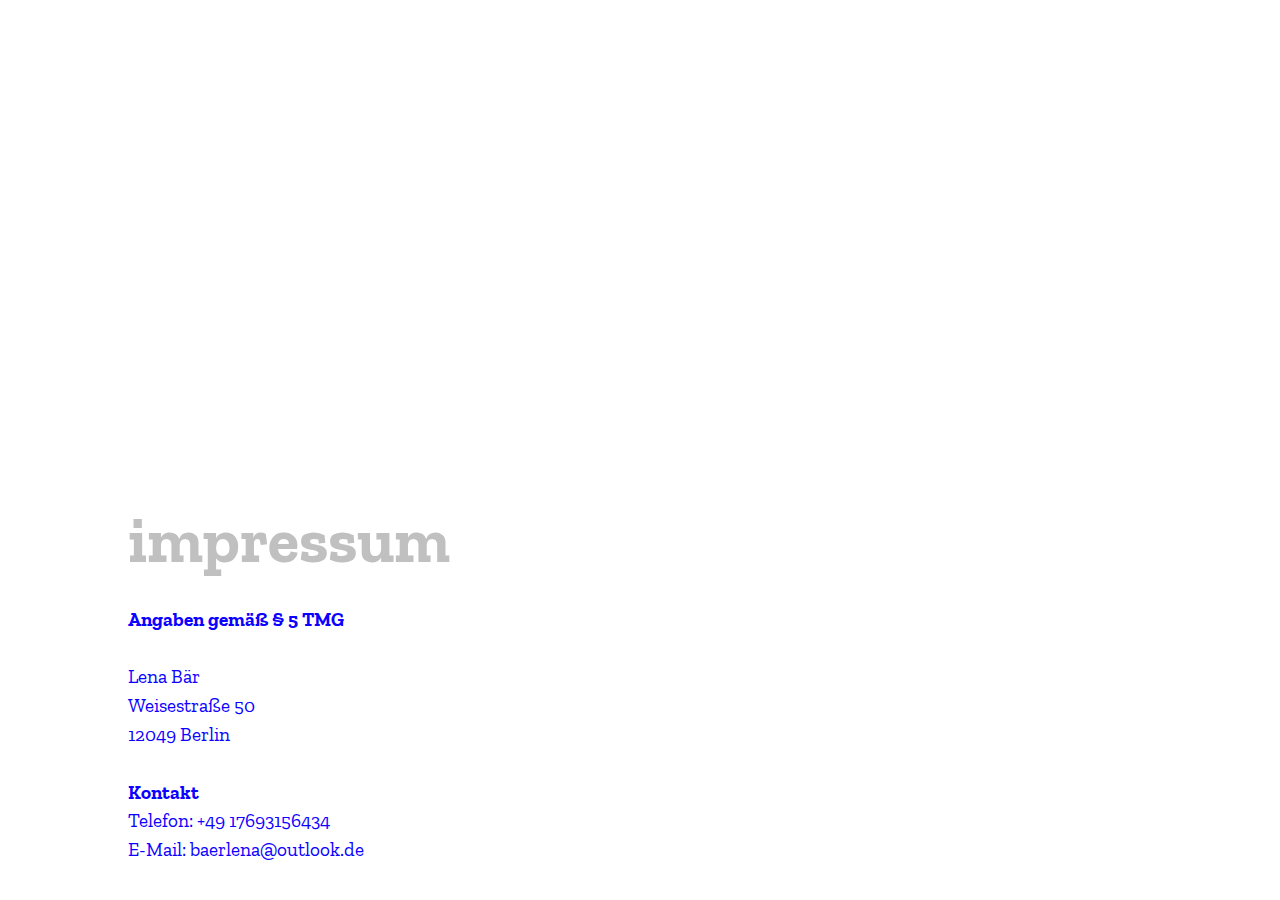
<file: impressum-datenschutz.html>
<!DOCTYPE html><!--  Last Published: Wed Dec 18 2024 20:20:16 GMT+0000 (Coordinated Universal Time)  -->
<html data-wf-page="64e12bbfe5ca48456f5c87c0" data-wf-site="643aacba1052bbca29cd3e90">
<head>
  <meta charset="utf-8">
  <title>Impressum &amp; Privacy Policy</title>
  <meta content="Impressum &amp; Privacy Policy" property="og:title">
  <meta content="Impressum &amp; Privacy Policy" property="twitter:title">
  <meta content="width=device-width, initial-scale=1" name="viewport">
  <link href="css/normalize.css" rel="stylesheet" type="text/css">
  <link href="css/webflow.css" rel="stylesheet" type="text/css">
  <link href="css/lena-baer.webflow.css" rel="stylesheet" type="text/css">
  <script type="text/javascript">!function(o,c){var n=c.documentElement,t=" w-mod-";n.className+=t+"js",("ontouchstart"in o||o.DocumentTouch&&c instanceof DocumentTouch)&&(n.className+=t+"touch")}(window,document);</script>
  <link href="images/favicon.jpg" rel="shortcut icon" type="image/x-icon">
  <link href="images/webclip.png" rel="apple-touch-icon">
</head>
<body class="body-2">
  <section class="section">
    <div class="btn-back-container">
      <a href="index.html" data-w-id="930349ef-3600-bf69-fa39-1fbf04693b20" style="opacity:0" class="btn-back w-button">zurück ↩</a>
    </div>
    <div class="w-layout-grid dsgvo-impressum">
      <div id="w-node-bca1815f-89c6-31d9-850d-e7672d7f4fb3-6f5c87c0" class="project-h3">
        <h3 data-w-id="20b0413e-f8f5-c4d1-5525-e69d24a33584" style="opacity:0" class="h3">datenschutz</h3>
      </div>
      <p data-w-id="68308983-3cc2-2dba-aa1b-8e3e7d5a98aa" style="opacity:0" class="p-scroll"><span class="l-hl">Allgemeine Hinweise</span><br><br>Die folgenden Hinweise geben einen einfachen Überblick darüber, was mit Ihren personenbezogenen Datenpassiert, wenn Sie diese Website besuchen. Personenbezogene Daten sind alle Daten, mit denen Sie persönlich identifiziert werden können. Ausführliche Informationen zum Thema Datenschutz entnehmen Sie unserer unter diesem Text aufgeführten Datenschutzerklärung.<br><br><br><span class="l-hl">Datenerfassung auf dieser Website</span><br><br><strong>Wer ist verantwortlich für die Datenerfassung auf dieser Website?</strong><br>Die Datenverarbeitung auf dieser Website erfolgt durch den Websitebetreiber. Dessen Kontaktdaten können Sie dem Abschnitt „Hinweis zur Verantwortlichen Stelle“ in dieser Datenschutzerklärung entnehmen.<br><br><strong>Wie erfassen wir Ihre Daten?</strong><br>Ihre Daten werden zum einen dadurch erhoben, dass Sie uns diese mitteilen. Hierbei kann es sich z. B. um Daten handeln, die Sie in ein Kontaktformular eingeben. Andere Daten werden automatisch oder nach Ihrer Einwilligung beim Besuch der Website durch unsere IT-Systeme erfasst. Das sind vor allem technische Daten (z. B. Internetbrowser, Betriebssystem oder Uhrzeit des Seitenaufrufs). Die Erfassung dieser Daten erfolgt automatisch, sobald Sie diese Website betreten. <br><br><strong>Wofür nutzen wir Ihre Daten?</strong><br>Ein Teil der Daten wird erhoben, um eine fehlerfreie Bereitstellung der Website zu gewährleisten. Andere Daten können zur Analyse Ihres Nutzerverhaltens verwendet werden.<br><br><strong>Welche Rechte haben Sie bezüglich Ihrer Daten?</strong><br>Sie haben jederzeit das Recht, unentgeltlich Auskunft über Herkunft, Empfänger und Zweck Ihrer gespeicherten personenbezogenen Daten zu erhalten. Sie haben außerdem ein Recht, die Berichtigung oder Löschung dieser Daten zu verlangen. Wenn Sie eine Einwilligung zur Datenverarbeitung erteilt haben, können Sie diese Einwilligung jederzeit für die Zukunft widerrufen. Außerdem haben Sie das Recht, unterbestimmten Umständen die Einschränkung der Verarbeitung Ihrer personenbezogenen Daten zu verlangen. Des Weiteren steht Ihnen ein Beschwerderecht bei der zuständigen Aufsichtsbehörde zu. Hierzu sowie zu weiteren Fragen zum Thema Datenschutz können Sie sich jederzeit an uns wenden.<br>‍<br><br><span class="l-hl">Hosting</span><br><br>Wir hosten die Inhalte unserer Website bei folgendem Anbieter:<br><br><strong>Webflow</strong><br><br>Anbieter ist die Webflow, Inc., 398 11th Street, 2nd Floor, San Francisco, CA 94103, USA (nachfolgend Webflow).<br>Wenn Sie unsere Website besuchen, erfasst Webflow verschiedene Logfiles inklusive Ihrer IP-Adressen. Webflow ist ein Tool zum Erstellen und zum Hosten von Websites. Webflow speichert Cookies oder sonstige Wiedererkennungstechnologien, die für die Darstellung der Seite, zur Bereitstellung bestimmter Webseitenfunktionen und zur Gewährleistung der Sicherheit erforderlich sind (notwendige Cookies). Details entnehmen Sie der Datenschutzerklärung von Webflow: <a href="#" class="link">https://webflow.com/legal/eu-privacy-policy</a>.<br><br>Die Verwendung von Webflow erfolgt auf Grundlage von Art. 6 Abs. 1 lit. f DSGVO. Wir haben ein berechtigtes Interesse an einer möglichst zuverlässigen Darstellung unserer Website. Sofern eine entsprechende Einwilligung abgefragt wurde, erfolgt die Verarbeitung ausschließlich auf Grundlage von Art.6 Abs. 1 lit. a DSGVO und § 25 Abs. 1 TTDSG, soweit die Einwilligung die Speicherung von Cookies oder den Zugriff auf Informationen im Endgerät des Nutzers (z. B. Device-Fingerprinting) im Sinne des TTDSG umfasst. Die Einwilligung ist jederzeit widerrufbar. Die Datenübertragung in die USA wird auf die Standardvertragsklauseln der EU-Kommission gestützt. Details finden Sie hier: https://webflow.com/legal/eu-privacy-policy.<br><br><br><span class="l-hl">Allgemeine Hinweise und Pflichtinformationen</span><br><br><strong>Datenschutz</strong><br>Die Betreiber dieser Seiten nehmen den Schutz Ihrer persönlichen Daten sehr ernst. Wir behandeln Ihre personenbezogenen Daten vertraulich und entsprechend den gesetzlichen Datenschutzvorschriften sowie dieser Datenschutzerklärung. <br>Wenn Sie diese Website benutzen, werden verschiedene personenbezogene Daten erhoben. Personenbezogene Daten sind Daten, mit denen Sie persönlich identifiziert werden können. Die vorliegende Datenschutzerklärung erläutert, welche Daten wir erheben und wofür wir sie nutzen. Sie erläutert auch, wie und zu welchem Zweck das geschieht. Wir weisen darauf hin, dass die Datenübertragung im Internet (z. B. bei der Kommunikation per E-Mail) Sicherheitslücken aufweisen kann. Ein lückenloser Schutz der Daten vor dem Zugriff durch Dritte ist nicht möglich.<br><br><strong>Hinweis zur verantwortlichen Stelle</strong><br>Die verantwortliche Stelle für die Datenverarbeitung auf dieser Website ist:<br><br>Lena Bär<br>Weisestraße 50<br>12049 Berlin<br><br>Telefon: +49 17693156434<br>E-Mail: baerlena@outlook.de<br><br>Verantwortliche Stelle ist die natürliche oder juristische Person, die allein oder gemeinsam mit anderen über die Zwecke und Mittel der Verarbeitung von personenbezogenen Daten (z. B. Namen, E-Mail-Adressen o. Ä.) entscheidet.<br><br><strong>Speicherdauer</strong><br>Soweit innerhalb dieser Datenschutzerklärung keine speziellere Speicherdauer genannt wurde, verbleiben Ihre personenbezogenen Daten bei uns, bis der Zweck für die Datenverarbeitung entfällt. Wenn Sie ein berechtigtes Löschersuchen geltend machen oder eine Einwilligung zur Datenverarbeitung widerrufen, werden Ihre Daten gelöscht, sofern wir keine anderen rechtlich zulässigen Gründe für die Speicherung Ihrer personenbezogenen Daten haben (z. B. steuer- oder handelsrechtliche Aufbewahrungsfristen); im letztgenannten Fall erfolgt die Löschung nach Fortfall dieser Gründe.<br><br><strong>Allgemeine Hinweise zu den Rechtsgrundlagen der Datenverarbeitung auf dieser Website</strong><br>Sofern Sie in die Datenverarbeitung eingewilligt haben, verarbeiten wir Ihre personenbezogenen Daten auf Grundlage von Art. 6 Abs. 1 lit. a DSGVO bzw. Art. 9 Abs. 2 lit. a DSGVO, sofern besondere Datenkategorien nach Art. 9 Abs. 1 DSGVO verarbeitet werden. Im Falle einer ausdrücklichen Einwilligung in die Übertragung personenbezogener Daten in Drittstaaten erfolgt die Datenverarbeitung außerdem auf Grundlage von Art.49 Abs. 1 lit. a DSGVO. Sofern Sie in die Speicherung von Cookies oder in den Zugriff auf Informationen in Ihr Endgerät (z. B. via Device-Fingerprinting) eingewilligt haben, erfolgt die Datenverarbeitung zusätzlich auf Grundlage von § 25 Abs. 1 TTDSG. Die Einwilligung ist jederzeit widerrufbar. Sind Ihre Daten zur Vertragserfüllung oder zur Durchführung vorvertraglicher Maßnahmen erforderlich, verarbeiten wir Ihre Daten auf Grundlage des Art. 6 Abs. 1 lit. b DSGVO. Des Weiteren verarbeiten wir Ihre Daten, sofern diese zur Erfüllung einer rechtlichen Verpflichtung erforderlich sind auf Grundlage von Art. 6 Abs. 1 lit. c DSGVO. Die Datenverarbeitung kann ferner auf Grundlage unseres berechtigten Interesses nach Art. 6 Abs. 1 lit. f DSGVO erfolgen. Über die jeweils im Einzelfall einschlägigen Rechtsgrundlagen wird in den folgenden Absätzen dieser Datenschutzerklärung informiert.<br><br><strong>Hinweis zur Datenweitergabe in die USA und sonstige Drittstaaten</strong><br>Wir verwenden unter anderem Tools von Unternehmen mit Sitz in den USA oder sonstigen datenschutzrechtlich nicht sicheren Drittstaaten. Wenn diese Tools aktiv sind, können Ihre personenbezogene Daten in diese Drittstaaten übertragen und dort verarbeitet werden. Wir weisen daraufhin, dass in diesen Ländern kein mit der EU vergleichbares Datenschutzniveau garantiert werden kann. Beispielsweise sind US-Unternehmen dazu verpflichtet, personenbezogene Daten an Sicherheitsbehörden herauszugeben, ohne dass Sie als Betroffener hiergegen gerichtlich vorgehen könnten. Es kann daher nicht ausgeschlossen werden, dass US-Behörden (z. B. Geheimdienste) Ihre auf US-Servern befindlichen Daten zu Überwachungszwecken verarbeiten, auswerten und dauerhaft speichern. Wir haben auf diese Verarbeitungstätigkeiten keinen Einfluss.<br><br><strong>Widerruf Ihrer Einwilligung zur Datenverarbeitung</strong><br>Viele Datenverarbeitungsvorgänge sind nur mit Ihrer ausdrücklichen Einwilligung möglich. Sie können eine bereits erteilte Einwilligung jederzeit widerrufen. Die Rechtmäßigkeit der bis zum Widerruf erfolgten Datenverarbeitung bleibt vom Widerruf unberührt.<br><br><strong>Widerspruchsrecht gegen die Datenerhebung in besonderen Fällen sowie gegen Direktwerbung (Art. 21 DSGVO)</strong><br>WENN DIE DATENVERARBEITUNG AUF GRUNDLAGE VON ART. 6 ABS. 1 LIT. E ODER F DSGVO ERFOLGT, HABEN SIE JEDERZEIT DAS RECHT, AUS GRÜNDEN, DIE SICH AUS IHRER BESONDEREN SITUATION ERGEBEN, GEGEN DIE VERARBEITUNG IHRER PERSONENBEZOGENEN DATENWIDERSPRUCH EINZULEGEN; DIES GILT AUCH FÜR EIN AUF DIESE BESTIMMUNGEN GESTÜTZTES PROFILING. DIE JEWEILIGE RECHTSGRUNDLAGE, AUF DENEN EINE VERARBEITUNG BERUHT, ENTNEHMEN SIE DIESER DATENSCHUTZERKLÄRUNG. WENN SIE WIDERSPRUCH EINLEGEN, WERDEN WIR IHRE BETROFFENEN PERSONENBEZOGENEN DATEN NICHT MEHR VERARBEITEN, ES SEI DENN, WIR KÖNNEN ZWINGENDE SCHUTZWÜRDIGE GRÜNDE FÜR DIE VERARBEITUNGNACHWEISEN, DIE IHRE INTERESSEN, RECHTE UND FREIHEITEN ÜBERWIEGEN ODER DIEVERARBEITUNG DIENT DER GELTENDMACHUNG, AUSÜBUNG ODER VERTEIDIGUNG VON RECHTSANSPRÜCHEN (WIDERSPRUCH NACH ART. 21 ABS. 1 DSGVO).WERDEN IHRE PERSONENBEZOGENEN DATEN VERARBEITET, UM DIREKTWERBUNG ZU BETREIBEN,SO HABEN SIE DAS RECHT, JEDERZEIT WIDERSPRUCH GEGEN DIE VERARBEITUNG SIE BETREFFENDER PERSONENBEZOGENER DATEN ZUM ZWECKE DERARTIGER WERBUNGEINZULEGEN; DIES GILT AUCH FÜR DAS PROFILING, SOWEIT ES MIT SOLCHER DIREKTWERBUNG IN VERBINDUNG STEHT. WENN SIE WIDERSPRECHEN, WERDEN IHRE PERSONENBEZOGENEN DATEN ANSCHLIESSEND NICHT MEHR ZUM ZWECKE DER DIREKTWERBUNG VERWENDET (WIDERSPRUCH NACH ART. 21 ABS. 2 DSGVO).<br><br><strong>Beschwerderecht bei der zuständigen Aufsichtsbehörde</strong><br>Im Falle von Verstößen gegen die DSGVO steht den Betroffenen ein Beschwerderecht bei einer Aufsichtsbehörde, insbesondere in dem Mitgliedstaat ihres gewöhnlichen Aufenthalts, ihres Arbeitsplatzes oder des Orts des mutmaßlichen Verstoßes zu. Das Beschwerderecht besteht unbeschadet anderweitiger verwaltungsrechtlicher oder gerichtlicher Rechtsbehelfe.<br><br><strong>Recht auf Datenübertragbarkeit</strong><br>Sie haben das Recht, Daten, die wir auf Grundlage Ihrer Einwilligung oder in Erfüllung eines Vertragsautomatisiert verarbeiten, an sich oder an einen Dritten in einem gängigen, maschinenlesbaren Formataushändigen zu lassen. Sofern Sie die direkte Übertragung der Daten an einen anderen Verantwortlichen verlangen, erfolgt dies nur, soweit es technisch machbar ist.<br><br><strong>Auskunft, Berichtigung und Löschung</strong><br>Sie haben im Rahmen der geltenden gesetzlichen Bestimmungen jederzeit das Recht auf unentgeltliche Auskunft über Ihre gespeicherten personenbezogenen Daten, deren Herkunft und Empfänger und den Zweck der Datenverarbeitung und ggf. ein Recht auf Berichtigung oder Löschung dieser Daten. Hierzu sowie zu weiteren Fragen zum Thema personenbezogene Daten können Sie sich jederzeit an uns wenden.<br><br><strong>Recht auf Einschränkung der Verarbeitung</strong><br>Sie haben das Recht, die Einschränkung der Verarbeitung Ihrer personenbezogenen Daten zu verlangen. Hierzu können Sie sich jederzeit an uns wenden. Das Recht auf Einschränkung der Verarbeitung besteht in folgenden Fällen:<br><br>Wenn Sie die Richtigkeit Ihrer bei uns gespeicherten personenbezogenen Daten bestreiten, benötigen wir in der Regel Zeit, um dies zu überprüfen. Für die Dauer der Prüfung haben Sie das Recht, die Einschränkung der Verarbeitung Ihrer personenbezogenen Daten zu verlangen.<br><br>Wenn die Verarbeitung Ihrer personenbezogenen Daten unrechtmäßig geschah/geschieht, können Sie statt der Löschung die Einschränkung der Datenverarbeitung verlangen.<br><br>Wenn wir Ihre personenbezogenen Daten nicht mehr benötigen, Sie sie jedoch zur Ausübung, Verteidigung oder Geltendmachung von Rechtsansprüchen benötigen, haben Sie das Recht, statt der Löschung die Einschränkung der Verarbeitung Ihrer personenbezogenen Daten zu verlangen.<br><br>Wenn Sie einen Widerspruch nach Art. 21 Abs. 1 DSGVO eingelegt haben, muss eine Abwägung zwischen Ihren und unseren Interessen vorgenommen werden. Solange noch nicht feststeht, wessen Interessenüberwiegen, haben Sie das Recht, die Einschränkung der Verarbeitung Ihrer personenbezogenen Daten zu verlangen. <br><br>Wenn Sie die Verarbeitung Ihrer personenbezogenen Daten eingeschränkt haben, dürfen diese Daten – von ihrer Speicherung abgesehen – nur mit Ihrer Einwilligung oder zur Geltendmachung, Ausübung oder Verteidigung von Rechtsansprüchen oder zum Schutz der Rechte einer anderen natürlichen oderjuristischen Person oder aus Gründen eines wichtigen öffentlichen Interesses der Europäischen Union oder eines Mitgliedstaats verarbeitet werden.<br><br><strong>SSL- bzw. TLS-Verschlüsselung</strong><br>Diese Seite nutzt aus Sicherheitsgründen und zum Schutz der Übertragung vertraulicher Inhalte, wie zum Beispiel Bestellungen oder Anfragen, die Sie an uns als Seitenbetreiber senden, eine SSL- bzw. TLS-Verschlüsselung. Eine verschlüsselte Verbindung erkennen Sie daran, dass die Adresszeile des Browsers von „http://“ auf „https://“ wechselt und an dem Schloss-Symbol in Ihrer Browserzeile. Wenn die SSL- bzw. TLS-Verschlüsselung aktiviert ist, können die Daten, die Sie an uns übermitteln, nicht von Dritten mitgelesen werden.<br><br><br><span class="l-hl">Plugins und Tools<br></span><br><strong>Google Fonts (lokales Hosting)</strong><br>Diese Seite nutzt zur einheitlichen Darstellung von Schriftarten so genannte Google Fonts, die von Google bereitgestellt werden. Die Google Fonts sind lokal installiert. Eine Verbindung zu Servern von Google findet dabei nicht statt.<br><br>Weitere Informationen zu Google Fonts finden Sie unter <a href="#">https://developers.google.com/fonts/faq</a> und in der Datenschutzerklärung von Google: <a href="#">https://policies.google.com/privacy?hl=de</a>.<br><br>Quelle: <a href="#">https://www.e-recht24.de</a>
      </p>
      <div id="w-node-faf40c6f-fed9-a5db-1e76-6cea53c62507-6f5c87c0" class="text-box">
        <div id="w-node-_95f27039-b9cc-06d4-2b61-eba3f059540c-6f5c87c0" class="project-h3">
          <h3 class="h3">impressum</h3>
        </div>
      </div>
      <div id="w-node-_3e4464ba-7d85-87bb-d08d-ec0552b7f2ef-6f5c87c0" class="text-box">
        <p class="p"><strong>Angaben gemäß § 5 TMG</strong><br><br>Lena Bär<br>Weisestraße 50<br>12049 Berlin<br><br><strong>Kontakt</strong><br>Telefon: +49 17693156434<br>E-Mail: baerlena@outlook.de</p>
      </div>
    </div>
  </section>
  <script src="https://d3e54v103j8qbb.cloudfront.net/js/jquery-3.5.1.min.dc5e7f18c8.js?site=643aacba1052bbca29cd3e90" type="text/javascript" integrity="sha256-9/aliU8dGd2tb6OSsuzixeV4y/faTqgFtohetphbbj0=" crossorigin="anonymous"></script>
  <script src="js/webflow.js" type="text/javascript"></script>
</body>
</html>
</file>
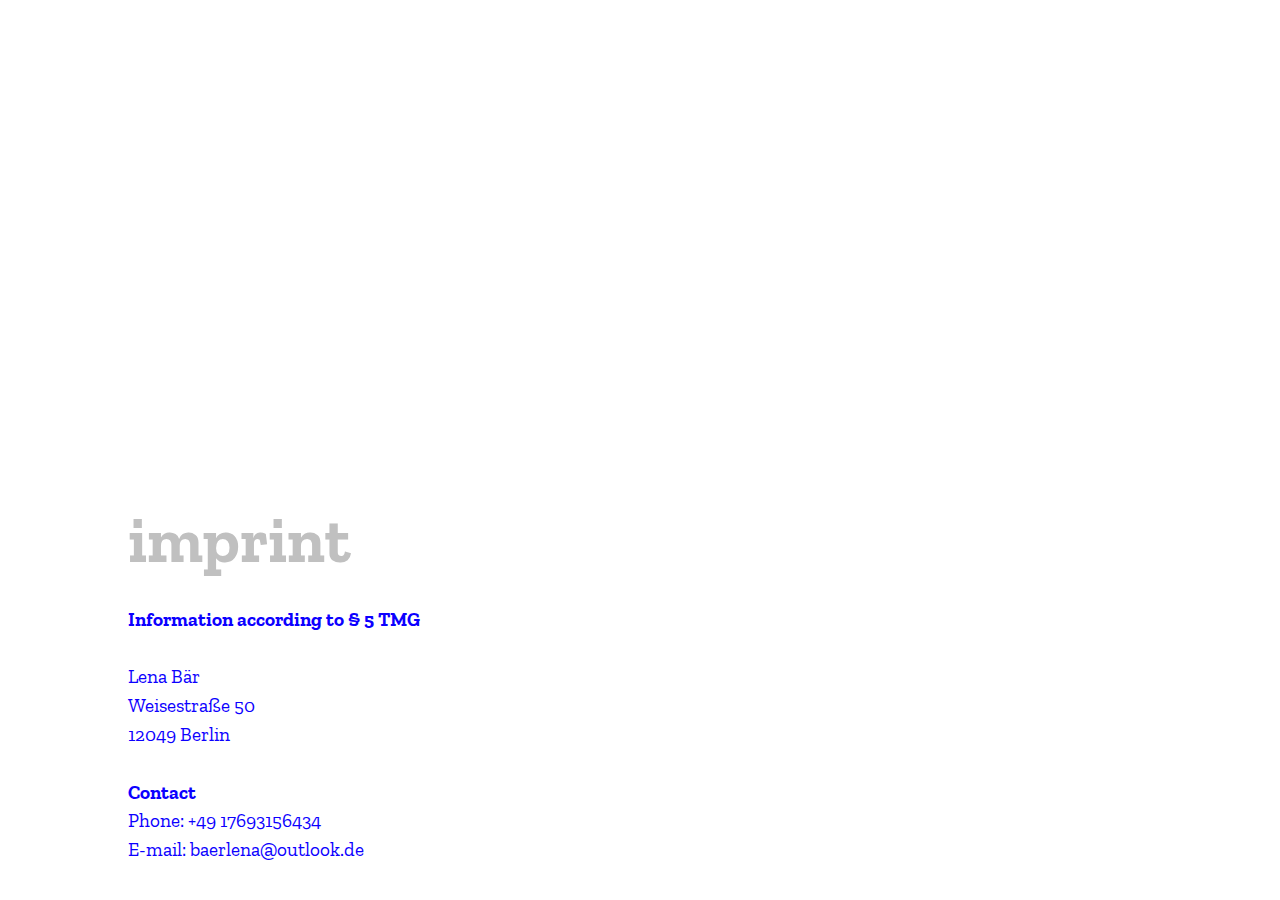
<file: imprint-privacy-policy.html>
<!DOCTYPE html><!--  Last Published: Wed Dec 18 2024 20:20:16 GMT+0000 (Coordinated Universal Time)  -->
<html data-wf-page="64e12bbfe5ca48456f5c87c1" data-wf-site="643aacba1052bbca29cd3e90">
<head>
  <meta charset="utf-8">
  <title>Imprint &amp; Privacy Policy</title>
  <meta content="Imprint &amp; Privacy Policy" property="og:title">
  <meta content="Imprint &amp; Privacy Policy" property="twitter:title">
  <meta content="width=device-width, initial-scale=1" name="viewport">
  <link href="css/normalize.css" rel="stylesheet" type="text/css">
  <link href="css/webflow.css" rel="stylesheet" type="text/css">
  <link href="css/lena-baer.webflow.css" rel="stylesheet" type="text/css">
  <script type="text/javascript">!function(o,c){var n=c.documentElement,t=" w-mod-";n.className+=t+"js",("ontouchstart"in o||o.DocumentTouch&&c instanceof DocumentTouch)&&(n.className+=t+"touch")}(window,document);</script>
  <link href="images/favicon.jpg" rel="shortcut icon" type="image/x-icon">
  <link href="images/webclip.png" rel="apple-touch-icon">
</head>
<body class="body-2">
  <section class="section">
    <div class="btn-back-container">
      <a href="index.html" data-w-id="930349ef-3600-bf69-fa39-1fbf04693b20" style="opacity:0" class="btn-back w-button">take me back ↩</a>
    </div>
    <div class="w-layout-grid dsgvo-impressum">
      <div id="w-node-bca1815f-89c6-31d9-850d-e7672d7f4fb3-6f5c87c1" class="project-h3">
        <h3 data-w-id="20b0413e-f8f5-c4d1-5525-e69d24a33584" style="opacity:0" class="h3">privacy policy</h3>
      </div>
      <p data-w-id="68308983-3cc2-2dba-aa1b-8e3e7d5a98aa" style="opacity:0" class="p-scroll"><span class="l-hl">General information</span><br><br>The following notices provide a simple overview of what happens to your personal data when you visit this website. Personal data is any data that can be used to identify you personally. For detailed information on data protection, please refer to our privacy policy listed below this text.<br><br><span class="l-hl">Data collection on this website</span><br><br><strong>Who is responsible for data collection on this website?</strong><br>Data processing on this website is carried out by the website operator. You can find his contact details in the section &quot;Note on the responsible party&quot; in this data protection declaration.<br><br><strong>How do we collect your data?</strong><br>On the one hand, your data is collected by you providing it to us. This can be, for example, data that you enter in a contact form. Other data is collected automatically or after your consent when you visit the website by our IT systems. This is mainly technical data (e.g. Internet browser, operating system or time of page view). This data is collected automatically as soon as you enter this website.<br><br><strong>What do we use your data for?</strong><br>Some of the data is collected to ensure error-free provision of the website. Other data may be used to analyze your user behavior.<br><br><strong>What rights do you have regarding your data?</strong><br>You have the right at any time to receive information free of charge about the origin, recipient and purpose of your stored personal data. You also have a right to request the correction or deletion of this data. If you have given your consent to data processing, you can revoke this consent at any time for the future. You also have the right to request the restriction of the processing of your personal data under certain circumstances. Furthermore, you have the right to lodge a complaint with the competent supervisory authority. You can contact us at any time regarding this and other questions on the subject of data protection.<br><br><span class="l-hl">Hosting</span><br><br>We host the content of our website at the following provider:<br><br><strong>Webflow</strong><br><br>The provider is Webflow, Inc, 398 11th Street, 2nd Floor, San Francisco, CA 94103, USA (hereinafter referred to as Webflow).<br>When you visit our website, Webflow collects various log files including your IP addresses. Webflow is a tool for creating and hosting websites. Webflow stores cookies or other recognition technologies that are necessary for the presentation of the page, to provide certain website functions and to ensure security (necessary cookies). For details, see Webflow&#x27;s privacy policy: <a href="#">https://webflow.com/legal/eu-privacy-policy</a>.<br><br>The use of Webflow is based on Art. 6 para. 1 lit. f DSGVO. We have a legitimate interest in the most reliable presentation of our website. Insofar as a corresponding consent has been requested, the processing is carried out exclusively on the basis of Art.6 para. 1 lit. a DSGVO and § 25 para. 1 TTDSG, insofar as the consent includes the storage of cookies or access to information in the user&#x27;s terminal device (e.g. device fingerprinting) as defined by the TTDSG. The consent can be revoked at any time. Data transfer to the USA is based on the standard contractual clauses of the EU Commission. Details can be found here: <a href="#">https://webflow.com/legal/eu-privacy-policy</a>.<br><br><span class="l-hl">General notes and mandatory information</span><br><br><strong>Data protection</strong>‍<br>The operators of these pages take the protection of your personal data very seriously. We treat your personal data confidentially and in accordance with the statutory data protection regulations and this data protection declaration. When you use this website, various personal data are collected. Personal data is data with which you can be personally identified. This privacy policy explains what data we collect and what we use it for. It also explains how and for what purpose this is done. We would like to point out that data transmission on the Internet (e.g. when communicating by e-mail) can have security gaps. Complete protection of data against access by third parties is not possible.<br><br><strong>Note on the responsible office</strong>‍<br>The responsible party for data processing on this website is:<br><br>Lena Bär<br>Weisestraße 5012049 Berlin<br>‍<br>Phone: +49 17693156434<br>E-mail: baerlena@outlook.de<br><br>The responsible party is the natural or legal person who alone or jointly with others determines the purposes and means of the processing of personal data (e.g. names, e-mail addresses or similar).<br><br><strong>Storage period</strong><br>Unless a more specific storage period has been stated within this data protection declaration, your personal data will remain with us until the purpose for the data processing no longer applies. If you assert a legitimate request for deletion or revoke your consent to data processing, your data will be deleted unless we have other legally permissible reasons for storing your personal data (e.g. retention periods under tax or commercial law); in the latter case, the data will be deleted once these reasons no longer apply.<br>‍<br><strong>General information on the legal basis for data processing on this website.</strong><br>If you have consented to data processing, we process your personal data on the basis of Art. 6 (1) lit. a DSGVO or Art. 9 (2) lit. a DSGVO, if special categories of data are processed according to Art. 9 (1) DSGVO. In the case of explicit consent to the transfer of personal data to third countries, the data processing is also based on Art.49 para. 1 lit. a DSGVO. If you have consented to the storage of cookies or to the access to information in your terminal device (e.g. via device fingerprinting), the data processing is additionally carried out on the basis of Section 25 (1) TTDSG. The consent can be revoked at any time. If your data is required for the performance of a contract or for the implementation of pre-contractual measures, we process your data on the basis of Art. 6 para. 1 lit. b DSGVO. Furthermore, if your data is required for the fulfillment of a legal obligation, we process it on the basis of Art. 6 para. 1 lit. c DSGVO. Furthermore, the data processing may be carried out on the basis of our legitimate interest according to Art. 6 para. 1 lit. f DSGVO. Information about the relevant legal basis in each individual case is provided in the following paragraphs of this privacy policy.<br><br><strong>Note on data transfer to the USA and other third countries</strong><br>Among other things, we use tools from companies based in the USA or other third countries that are not secure under data protection law. If these tools are active, your personal data may be transferred to these third countries and processed there. We would like to point out that no level of data protection comparable to that in the EU can be guaranteed in these countries. For example, US companies are obliged to hand over personal data to security authorities without you as a data subject being able to take legal action against this. It can therefore not be ruled out that US authorities (e.g. intelligence services) process, evaluate and permanently store your data located on US servers for monitoring purposes. We have no influence on these processing activities.<br><br><strong>Revocation of your consent to data processing</strong><br>Many data processing operations are only possible with your express consent. You can revoke consent you have already given at any time. The legality of the data processing carried out until the revocation remains unaffected by the revocation.<br><br><strong>Right to object to the collection of data in specific cases and to direct marketing (Art. 21 GDPR)</strong><br>IF THE DATA PROCESSING IS BASED ON ART. 6 ABS. 1 LIT. E OR F DSGVO, YOU HAVE THE RIGHT TO OBJECT TO THE PROCESSING OF YOUR PERSONAL DATA AT ANY TIME FOR REASONS ARISING FROM YOUR PARTICULAR SITUATION; THIS ALSO APPLIES TO PROFILING BASED ON THESE PROVISIONS. THE RESPECTIVE LEGAL BASIS ON WHICH PROCESSING IS BASED CAN BE FOUND IN THIS DATA PROTECTION DECLARATION. IF YOU OBJECT, WE WILL NO LONGER PROCESS YOUR PERSONAL DATA UNLESS WE CAN DEMONSTRATE COMPELLING LEGITIMATE GROUNDS FOR THE PROCESSING THAT OVERRIDE YOUR INTERESTS, RIGHTS AND FREEDOMS, OR THE PROCESSING IS FOR THE PURPOSE OF ASSERTING, EXERCISING OR DEFENDING LEGAL CLAIMS (OBJECTION UNDER ART. 21 PARA. 1 DSGVO).IF YOUR PERSONAL DATA ARE PROCESSED FOR THE PURPOSE OF DIRECT MARKETING, YOU HAVE THE RIGHT TO OBJECT AT ANY TIME TO THE PROCESSING OF PERSONAL DATA CONCERNING YOU FOR THE PURPOSE OF SUCH MARKETING; THIS ALSO APPLIES TO PROFILING INSOFAR AS IT IS RELATED TO SUCH DIRECT MARKETING. IF YOU OBJECT, YOUR PERSONAL DATA WILL SUBSEQUENTLY NO LONGER BE USED FOR THE PURPOSE OF DIRECT ADVERTISING (OBJECTION IN ACCORDANCE WITH ARTICLE 21 (2) OF THE GERMAN DATA PROTECTION ACT).<br><br><strong>Right of appeal to the competent supervisory authority</strong><br>In the event of violations of the GDPR, data subjects shall have the right to lodge a complaint with a supervisory authority, in particular in the Member State of their habitual residence, their place of work or the place of the alleged violation. The right of appeal is without prejudice to any other administrative or judicial remedy.Right to data portability<br>You have the right to have data that we process on the basis of your consent or in fulfillment of a contract automated, handed over to you or to a third party in a common, machine-readable format. If you request direct transfer of the data to another responsible party, this will only be done insofar as it is technically feasible.<br><br><strong>Information, correction and deletion</strong><br>Within the framework of the applicable legal provisions, you have the right at any time to free information about your stored personal data, its origin and recipient and the purpose of data processing and, if necessary, a right to correction or deletion of this data. For this purpose, as well as for further questions on the subject of personal data, you can contact us at any time.<br><br><strong>Right to restriction of processing</strong><br>You have the right to request the restriction of the processing of your personal data. For this purpose, you can contact us at any time. The right to restriction of processing exists in the following cases:<br><br>If you dispute the accuracy of your personal data stored by us, we usually need time to verify this. For the duration of the review, you have the right to request the restriction of the processing of your personal data.<br><br>If the processing of your personal data happened/is happening unlawfully, you can request the restriction of data processing instead of deletion.<br><br>If we no longer need your personal data, but you need it to exercise, defend or assert legal claims, you have the right to request restriction of the processing of your personal data instead of erasure.<br><br>If you have lodged an objection pursuant to Art. 21 (1) DSGVO, a balancing of your and our interests must be carried out. As long as it has not yet been determined whose interests prevail, you have the right to request the restriction of the processing of your personal data.<br><br>If you have restricted the processing of your personal data, this data - apart from its storage - may only be processed with your consent or for the assertion, exercise or defense of legal claims or for the protection of the rights of another natural or legal person or for reasons of an important public interest of the European Union or a Member State.<br><br><strong>SSL or TLS encryption</strong><br>For security reasons and to protect the transmission of confidential content, such as orders or requests that you send to us as the site operator, this site uses SSL or TLS encryption. You can recognize an encrypted connection by the fact that the address line of the browser changes from &quot;http://&quot; to &quot;https://&quot; and by the lock symbol in your browser line. If SSL or TLS encryption is activated, the data you transmit to us cannot be read by third parties.<br><br><span class="l-hl">Plugins and tools</span><br><br><strong>Google Fonts (local hosting)</strong><br>This site uses so-called Google Fonts, which are provided by Google, for the uniform display of fonts. The Google Fonts are installed locally. A connection to Google servers does not take place.Further information on Google Fonts can be found at <a href="#">https://developers.google.com/fonts/faq</a> and in Google&#x27;s privacy policy: <a href="#">https://policies.google.com/privacy?hl=de</a>.<br><br>Source: <a href="#">https://www.e-recht24.de</a>
      </p>
      <div id="w-node-faf40c6f-fed9-a5db-1e76-6cea53c62507-6f5c87c1" class="text-box">
        <div id="w-node-_95f27039-b9cc-06d4-2b61-eba3f059540c-6f5c87c1" class="project-h3">
          <h3 class="h3">imprint</h3>
        </div>
      </div>
      <div id="w-node-_3e4464ba-7d85-87bb-d08d-ec0552b7f2ef-6f5c87c1" class="text-box">
        <p class="p"><strong>Information according to § 5 TMG</strong><br><br>Lena Bär<br>Weisestraße 50<br>12049 Berlin<br><br><strong>Contact</strong><br>Phone: +49 17693156434<br>E-mail: baerlena@outlook.de</p>
      </div>
    </div>
  </section>
  <script src="https://d3e54v103j8qbb.cloudfront.net/js/jquery-3.5.1.min.dc5e7f18c8.js?site=643aacba1052bbca29cd3e90" type="text/javascript" integrity="sha256-9/aliU8dGd2tb6OSsuzixeV4y/faTqgFtohetphbbj0=" crossorigin="anonymous"></script>
  <script src="js/webflow.js" type="text/javascript"></script>
</body>
</html>
</file>
<file: css/webflow.css>
@font-face {
  font-family: 'webflow-icons';
  src: url("[data-uri]") format('truetype');
  font-weight: normal;
  font-style: normal;
}
[class^="w-icon-"],
[class*=" w-icon-"] {
  /* use !important to prevent issues with browser extensions that change fonts */
  font-family: 'webflow-icons' !important;
  speak: none;
  font-style: normal;
  font-weight: normal;
  font-variant: normal;
  text-transform: none;
  line-height: 1;
  /* Better Font Rendering =========== */
  -webkit-font-smoothing: antialiased;
  -moz-osx-font-smoothing: grayscale;
}
.w-icon-slider-right:before {
  content: "\e600";
}
.w-icon-slider-left:before {
  content: "\e601";
}
.w-icon-nav-menu:before {
  content: "\e602";
}
.w-icon-arrow-down:before,
.w-icon-dropdown-toggle:before {
  content: "\e603";
}
.w-icon-file-upload-remove:before {
  content: "\e900";
}
.w-icon-file-upload-icon:before {
  content: "\e903";
}
* {
  -webkit-box-sizing: border-box;
  -moz-box-sizing: border-box;
  box-sizing: border-box;
}
html {
  height: 100%;
}
body {
  margin: 0;
  min-height: 100%;
  background-color: #fff;
  font-family: Arial, sans-serif;
  font-size: 14px;
  line-height: 20px;
  color: #333;
}
img {
  max-width: 100%;
  vertical-align: middle;
  display: inline-block;
}
html.w-mod-touch * {
  background-attachment: scroll !important;
}
.w-block {
  display: block;
}
.w-inline-block {
  max-width: 100%;
  display: inline-block;
}
.w-clearfix:before,
.w-clearfix:after {
  content: " ";
  display: table;
  grid-column-start: 1;
  grid-row-start: 1;
  grid-column-end: 2;
  grid-row-end: 2;
}
.w-clearfix:after {
  clear: both;
}
.w-hidden {
  display: none;
}
.w-button {
  display: inline-block;
  padding: 9px 15px;
  background-color: #3898EC;
  color: white;
  border: 0;
  line-height: inherit;
  text-decoration: none;
  cursor: pointer;
  border-radius: 0;
}
input.w-button {
  -webkit-appearance: button;
}
html[data-w-dynpage] [data-w-cloak] {
  color: transparent !important;
}
.w-code-block {
  margin: unset;
}
pre.w-code-block code {
  all: inherit;
}
.w-optimization {
  display: contents;
}
.w-webflow-badge,
.w-webflow-badge > img {
  box-sizing: unset;
  width: unset;
  height: unset;
  max-height: unset;
  max-width: unset;
  min-height: unset;
  min-width: unset;
  margin: unset;
  padding: unset;
  float: unset;
  clear: unset;
  border: unset;
  border-radius: unset;
  background: unset;
  background-image: unset;
  background-position: unset;
  background-size: unset;
  background-repeat: unset;
  background-origin: unset;
  background-clip: unset;
  background-attachment: unset;
  background-color: unset;
  box-shadow: unset;
  transform: unset;
  transition: unset;
  direction: unset;
  font-family: unset;
  font-weight: unset;
  color: unset;
  font-size: unset;
  line-height: unset;
  font-style: unset;
  font-variant: unset;
  text-align: unset;
  letter-spacing: unset;
  text-decoration: unset;
  text-indent: unset;
  text-transform: unset;
  list-style-type: unset;
  text-shadow: unset;
  vertical-align: unset;
  cursor: unset;
  white-space: unset;
  word-break: unset;
  word-spacing: unset;
  word-wrap: unset;
}
.w-webflow-badge {
  position: fixed !important;
  display: inline-block !important;
  visibility: visible !important;
  opacity: 1 !important;
  z-index: 2147483647 !important;
  top: auto !important;
  right: 12px !important;
  bottom: 12px !important;
  left: auto !important;
  color: #aaadb0 !important;
  background-color: #fff !important;
  border-radius: 3px !important;
  padding: 6px !important;
  font-size: 12px !important;
  line-height: 14px !important;
  text-decoration: none !important;
  transform: none !important;
  margin: 0 !important;
  width: auto !important;
  height: auto !important;
  overflow: unset !important;
  white-space: nowrap;
  box-shadow: 0 0 0 1px rgba(0, 0, 0, 0.1), 0px 1px 3px rgba(0, 0, 0, 0.1);
  cursor: pointer;
}
.w-webflow-badge > img {
  position: unset;
  display: inline-block !important;
  visibility: unset !important;
  opacity: 1 !important;
  vertical-align: middle !important;
}
h1,
h2,
h3,
h4,
h5,
h6 {
  font-weight: bold;
  margin-bottom: 10px;
}
h1 {
  font-size: 38px;
  line-height: 44px;
  margin-top: 20px;
}
h2 {
  font-size: 32px;
  line-height: 36px;
  margin-top: 20px;
}
h3 {
  font-size: 24px;
  line-height: 30px;
  margin-top: 20px;
}
h4 {
  font-size: 18px;
  line-height: 24px;
  margin-top: 10px;
}
h5 {
  font-size: 14px;
  line-height: 20px;
  margin-top: 10px;
}
h6 {
  font-size: 12px;
  line-height: 18px;
  margin-top: 10px;
}
p {
  margin-top: 0;
  margin-bottom: 10px;
}
blockquote {
  margin: 0 0 10px 0;
  padding: 10px 20px;
  border-left: 5px solid #E2E2E2;
  font-size: 18px;
  line-height: 22px;
}
figure {
  margin: 0;
  margin-bottom: 10px;
}
figcaption {
  margin-top: 5px;
  text-align: center;
}
ul,
ol {
  margin-top: 0px;
  margin-bottom: 10px;
  padding-left: 40px;
}
.w-list-unstyled {
  padding-left: 0;
  list-style: none;
}
.w-embed:before,
.w-embed:after {
  content: " ";
  display: table;
  grid-column-start: 1;
  grid-row-start: 1;
  grid-column-end: 2;
  grid-row-end: 2;
}
.w-embed:after {
  clear: both;
}
.w-video {
  width: 100%;
  position: relative;
  padding: 0;
}
.w-video iframe,
.w-video object,
.w-video embed {
  position: absolute;
  top: 0;
  left: 0;
  width: 100%;
  height: 100%;
  border: none;
}
fieldset {
  padding: 0;
  margin: 0;
  border: 0;
}
button,
[type='button'],
[type='reset'] {
  border: 0;
  cursor: pointer;
  -webkit-appearance: button;
}
.w-form {
  margin: 0 0 15px;
}
.w-form-done {
  display: none;
  padding: 20px;
  text-align: center;
  background-color: #dddddd;
}
.w-form-fail {
  display: none;
  margin-top: 10px;
  padding: 10px;
  background-color: #ffdede;
}
label {
  display: block;
  margin-bottom: 5px;
  font-weight: bold;
}
.w-input,
.w-select {
  display: block;
  width: 100%;
  height: 38px;
  padding: 8px 12px;
  margin-bottom: 10px;
  font-size: 14px;
  line-height: 1.42857143;
  color: #333333;
  vertical-align: middle;
  background-color: #ffffff;
  border: 1px solid #cccccc;
}
.w-input::placeholder,
.w-select::placeholder {
  color: #999;
}
.w-input:focus,
.w-select:focus {
  border-color: #3898EC;
  outline: 0;
}
.w-input[disabled],
.w-select[disabled],
.w-input[readonly],
.w-select[readonly],
fieldset[disabled] .w-input,
fieldset[disabled] .w-select {
  cursor: not-allowed;
}
.w-input[disabled]:not(.w-input-disabled),
.w-select[disabled]:not(.w-input-disabled),
.w-input[readonly],
.w-select[readonly],
fieldset[disabled]:not(.w-input-disabled) .w-input,
fieldset[disabled]:not(.w-input-disabled) .w-select {
  background-color: #eeeeee;
}
textarea.w-input,
textarea.w-select {
  height: auto;
}
.w-select {
  background-color: #f3f3f3;
}
.w-select[multiple] {
  height: auto;
}
.w-form-label {
  display: inline-block;
  cursor: pointer;
  font-weight: normal;
  margin-bottom: 0px;
}
.w-radio {
  display: block;
  margin-bottom: 5px;
  padding-left: 20px;
}
.w-radio:before,
.w-radio:after {
  content: " ";
  display: table;
  grid-column-start: 1;
  grid-row-start: 1;
  grid-column-end: 2;
  grid-row-end: 2;
}
.w-radio:after {
  clear: both;
}
.w-radio-input {
  margin: 4px 0 0;
  line-height: normal;
  float: left;
  margin-left: -20px;
}
.w-radio-input {
  margin-top: 3px;
}
.w-file-upload {
  display: block;
  margin-bottom: 10px;
}
.w-file-upload-input {
  width: 0.1px;
  height: 0.1px;
  opacity: 0;
  overflow: hidden;
  position: absolute;
  z-index: -100;
}
.w-file-upload-default,
.w-file-upload-uploading,
.w-file-upload-success {
  display: inline-block;
  color: #333333;
}
.w-file-upload-error {
  display: block;
  margin-top: 10px;
}
.w-file-upload-default.w-hidden,
.w-file-upload-uploading.w-hidden,
.w-file-upload-error.w-hidden,
.w-file-upload-success.w-hidden {
  display: none;
}
.w-file-upload-uploading-btn {
  display: flex;
  font-size: 14px;
  font-weight: normal;
  cursor: pointer;
  margin: 0;
  padding: 8px 12px;
  border: 1px solid #cccccc;
  background-color: #fafafa;
}
.w-file-upload-file {
  display: flex;
  flex-grow: 1;
  justify-content: space-between;
  margin: 0;
  padding: 8px 9px 8px 11px;
  border: 1px solid #cccccc;
  background-color: #fafafa;
}
.w-file-upload-file-name {
  font-size: 14px;
  font-weight: normal;
  display: block;
}
.w-file-remove-link {
  margin-top: 3px;
  margin-left: 10px;
  width: auto;
  height: auto;
  padding: 3px;
  display: block;
  cursor: pointer;
}
.w-icon-file-upload-remove {
  margin: auto;
  font-size: 10px;
}
.w-file-upload-error-msg {
  display: inline-block;
  color: #ea384c;
  padding: 2px 0;
}
.w-file-upload-info {
  display: inline-block;
  line-height: 38px;
  padding: 0 12px;
}
.w-file-upload-label {
  display: inline-block;
  font-size: 14px;
  font-weight: normal;
  cursor: pointer;
  margin: 0;
  padding: 8px 12px;
  border: 1px solid #cccccc;
  background-color: #fafafa;
}
.w-icon-file-upload-icon,
.w-icon-file-upload-uploading {
  display: inline-block;
  margin-right: 8px;
  width: 20px;
}
.w-icon-file-upload-uploading {
  height: 20px;
}
.w-container {
  margin-left: auto;
  margin-right: auto;
  max-width: 940px;
}
.w-container:before,
.w-container:after {
  content: " ";
  display: table;
  grid-column-start: 1;
  grid-row-start: 1;
  grid-column-end: 2;
  grid-row-end: 2;
}
.w-container:after {
  clear: both;
}
.w-container .w-row {
  margin-left: -10px;
  margin-right: -10px;
}
.w-row:before,
.w-row:after {
  content: " ";
  display: table;
  grid-column-start: 1;
  grid-row-start: 1;
  grid-column-end: 2;
  grid-row-end: 2;
}
.w-row:after {
  clear: both;
}
.w-row .w-row {
  margin-left: 0;
  margin-right: 0;
}
.w-col {
  position: relative;
  float: left;
  width: 100%;
  min-height: 1px;
  padding-left: 10px;
  padding-right: 10px;
}
.w-col .w-col {
  padding-left: 0;
  padding-right: 0;
}
.w-col-1 {
  width: 8.33333333%;
}
.w-col-2 {
  width: 16.66666667%;
}
.w-col-3 {
  width: 25%;
}
.w-col-4 {
  width: 33.33333333%;
}
.w-col-5 {
  width: 41.66666667%;
}
.w-col-6 {
  width: 50%;
}
.w-col-7 {
  width: 58.33333333%;
}
.w-col-8 {
  width: 66.66666667%;
}
.w-col-9 {
  width: 75%;
}
.w-col-10 {
  width: 83.33333333%;
}
.w-col-11 {
  width: 91.66666667%;
}
.w-col-12 {
  width: 100%;
}
.w-hidden-main {
  display: none !important;
}
@media screen and (max-width: 991px) {
  .w-container {
    max-width: 728px;
  }
  .w-hidden-main {
    display: inherit !important;
  }
  .w-hidden-medium {
    display: none !important;
  }
  .w-col-medium-1 {
    width: 8.33333333%;
  }
  .w-col-medium-2 {
    width: 16.66666667%;
  }
  .w-col-medium-3 {
    width: 25%;
  }
  .w-col-medium-4 {
    width: 33.33333333%;
  }
  .w-col-medium-5 {
    width: 41.66666667%;
  }
  .w-col-medium-6 {
    width: 50%;
  }
  .w-col-medium-7 {
    width: 58.33333333%;
  }
  .w-col-medium-8 {
    width: 66.66666667%;
  }
  .w-col-medium-9 {
    width: 75%;
  }
  .w-col-medium-10 {
    width: 83.33333333%;
  }
  .w-col-medium-11 {
    width: 91.66666667%;
  }
  .w-col-medium-12 {
    width: 100%;
  }
  .w-col-stack {
    width: 100%;
    left: auto;
    right: auto;
  }
}
@media screen and (max-width: 767px) {
  .w-hidden-main {
    display: inherit !important;
  }
  .w-hidden-medium {
    display: inherit !important;
  }
  .w-hidden-small {
    display: none !important;
  }
  .w-row,
  .w-container .w-row {
    margin-left: 0;
    margin-right: 0;
  }
  .w-col {
    width: 100%;
    left: auto;
    right: auto;
  }
  .w-col-small-1 {
    width: 8.33333333%;
  }
  .w-col-small-2 {
    width: 16.66666667%;
  }
  .w-col-small-3 {
    width: 25%;
  }
  .w-col-small-4 {
    width: 33.33333333%;
  }
  .w-col-small-5 {
    width: 41.66666667%;
  }
  .w-col-small-6 {
    width: 50%;
  }
  .w-col-small-7 {
    width: 58.33333333%;
  }
  .w-col-small-8 {
    width: 66.66666667%;
  }
  .w-col-small-9 {
    width: 75%;
  }
  .w-col-small-10 {
    width: 83.33333333%;
  }
  .w-col-small-11 {
    width: 91.66666667%;
  }
  .w-col-small-12 {
    width: 100%;
  }
}
@media screen and (max-width: 479px) {
  .w-container {
    max-width: none;
  }
  .w-hidden-main {
    display: inherit !important;
  }
  .w-hidden-medium {
    display: inherit !important;
  }
  .w-hidden-small {
    display: inherit !important;
  }
  .w-hidden-tiny {
    display: none !important;
  }
  .w-col {
    width: 100%;
  }
  .w-col-tiny-1 {
    width: 8.33333333%;
  }
  .w-col-tiny-2 {
    width: 16.66666667%;
  }
  .w-col-tiny-3 {
    width: 25%;
  }
  .w-col-tiny-4 {
    width: 33.33333333%;
  }
  .w-col-tiny-5 {
    width: 41.66666667%;
  }
  .w-col-tiny-6 {
    width: 50%;
  }
  .w-col-tiny-7 {
    width: 58.33333333%;
  }
  .w-col-tiny-8 {
    width: 66.66666667%;
  }
  .w-col-tiny-9 {
    width: 75%;
  }
  .w-col-tiny-10 {
    width: 83.33333333%;
  }
  .w-col-tiny-11 {
    width: 91.66666667%;
  }
  .w-col-tiny-12 {
    width: 100%;
  }
}
.w-widget {
  position: relative;
}
.w-widget-map {
  width: 100%;
  height: 400px;
}
.w-widget-map label {
  width: auto;
  display: inline;
}
.w-widget-map img {
  max-width: inherit;
}
.w-widget-map .gm-style-iw {
  text-align: center;
}
.w-widget-map .gm-style-iw > button {
  display: none !important;
}
.w-widget-twitter {
  overflow: hidden;
}
.w-widget-twitter-count-shim {
  display: inline-block;
  vertical-align: top;
  position: relative;
  width: 28px;
  height: 20px;
  text-align: center;
  background: white;
  border: #758696 solid 1px;
  border-radius: 3px;
}
.w-widget-twitter-count-shim * {
  pointer-events: none;
  user-select: none;
}
.w-widget-twitter-count-shim .w-widget-twitter-count-inner {
  position: relative;
  font-size: 15px;
  line-height: 12px;
  text-align: center;
  color: #999;
  font-family: serif;
}
.w-widget-twitter-count-shim .w-widget-twitter-count-clear {
  position: relative;
  display: block;
}
.w-widget-twitter-count-shim.w--large {
  width: 36px;
  height: 28px;
}
.w-widget-twitter-count-shim.w--large .w-widget-twitter-count-inner {
  font-size: 18px;
  line-height: 18px;
}
.w-widget-twitter-count-shim:not(.w--vertical) {
  margin-left: 5px;
  margin-right: 8px;
}
.w-widget-twitter-count-shim:not(.w--vertical).w--large {
  margin-left: 6px;
}
.w-widget-twitter-count-shim:not(.w--vertical):before,
.w-widget-twitter-count-shim:not(.w--vertical):after {
  top: 50%;
  left: 0;
  border: solid transparent;
  content: ' ';
  height: 0;
  width: 0;
  position: absolute;
  pointer-events: none;
}
.w-widget-twitter-count-shim:not(.w--vertical):before {
  border-color: rgba(117, 134, 150, 0);
  border-right-color: #5d6c7b;
  border-width: 4px;
  margin-left: -9px;
  margin-top: -4px;
}
.w-widget-twitter-count-shim:not(.w--vertical).w--large:before {
  border-width: 5px;
  margin-left: -10px;
  margin-top: -5px;
}
.w-widget-twitter-count-shim:not(.w--vertical):after {
  border-color: rgba(255, 255, 255, 0);
  border-right-color: white;
  border-width: 4px;
  margin-left: -8px;
  margin-top: -4px;
}
.w-widget-twitter-count-shim:not(.w--vertical).w--large:after {
  border-width: 5px;
  margin-left: -9px;
  margin-top: -5px;
}
.w-widget-twitter-count-shim.w--vertical {
  width: 61px;
  height: 33px;
  margin-bottom: 8px;
}
.w-widget-twitter-count-shim.w--vertical:before,
.w-widget-twitter-count-shim.w--vertical:after {
  top: 100%;
  left: 50%;
  border: solid transparent;
  content: ' ';
  height: 0;
  width: 0;
  position: absolute;
  pointer-events: none;
}
.w-widget-twitter-count-shim.w--vertical:before {
  border-color: rgba(117, 134, 150, 0);
  border-top-color: #5d6c7b;
  border-width: 5px;
  margin-left: -5px;
}
.w-widget-twitter-count-shim.w--vertical:after {
  border-color: rgba(255, 255, 255, 0);
  border-top-color: white;
  border-width: 4px;
  margin-left: -4px;
}
.w-widget-twitter-count-shim.w--vertical .w-widget-twitter-count-inner {
  font-size: 18px;
  line-height: 22px;
}
.w-widget-twitter-count-shim.w--vertical.w--large {
  width: 76px;
}
.w-background-video {
  position: relative;
  overflow: hidden;
  height: 500px;
  color: white;
}
.w-background-video > video {
  background-size: cover;
  background-position: 50% 50%;
  position: absolute;
  margin: auto;
  width: 100%;
  height: 100%;
  right: -100%;
  bottom: -100%;
  top: -100%;
  left: -100%;
  object-fit: cover;
  z-index: -100;
}
.w-background-video > video::-webkit-media-controls-start-playback-button {
  display: none !important;
  -webkit-appearance: none;
}
.w-background-video--control {
  position: absolute;
  bottom: 1em;
  right: 1em;
  background-color: transparent;
  padding: 0;
}
.w-background-video--control > [hidden] {
  display: none !important;
}
.w-slider {
  position: relative;
  height: 300px;
  text-align: center;
  background: #dddddd;
  clear: both;
  -webkit-tap-highlight-color: rgba(0, 0, 0, 0);
  tap-highlight-color: rgba(0, 0, 0, 0);
}
.w-slider-mask {
  position: relative;
  display: block;
  overflow: hidden;
  z-index: 1;
  left: 0;
  right: 0;
  height: 100%;
  white-space: nowrap;
}
.w-slide {
  position: relative;
  display: inline-block;
  vertical-align: top;
  width: 100%;
  height: 100%;
  white-space: normal;
  text-align: left;
}
.w-slider-nav {
  position: absolute;
  z-index: 2;
  top: auto;
  right: 0;
  bottom: 0;
  left: 0;
  margin: auto;
  padding-top: 10px;
  height: 40px;
  text-align: center;
  -webkit-tap-highlight-color: rgba(0, 0, 0, 0);
  tap-highlight-color: rgba(0, 0, 0, 0);
}
.w-slider-nav.w-round > div {
  border-radius: 100%;
}
.w-slider-nav.w-num > div {
  width: auto;
  height: auto;
  padding: 0.2em 0.5em;
  font-size: inherit;
  line-height: inherit;
}
.w-slider-nav.w-shadow > div {
  box-shadow: 0 0 3px rgba(51, 51, 51, 0.4);
}
.w-slider-nav-invert {
  color: #fff;
}
.w-slider-nav-invert > div {
  background-color: rgba(34, 34, 34, 0.4);
}
.w-slider-nav-invert > div.w-active {
  background-color: #222;
}
.w-slider-dot {
  position: relative;
  display: inline-block;
  width: 1em;
  height: 1em;
  background-color: rgba(255, 255, 255, 0.4);
  cursor: pointer;
  margin: 0 3px 0.5em;
  transition: background-color 100ms, color 100ms;
}
.w-slider-dot.w-active {
  background-color: #fff;
}
.w-slider-dot:focus {
  outline: none;
  box-shadow: 0px 0px 0px 2px #fff;
}
.w-slider-dot:focus.w-active {
  box-shadow: none;
}
.w-slider-arrow-left,
.w-slider-arrow-right {
  position: absolute;
  width: 80px;
  top: 0;
  right: 0;
  bottom: 0;
  left: 0;
  margin: auto;
  cursor: pointer;
  overflow: hidden;
  color: white;
  font-size: 40px;
  -webkit-tap-highlight-color: rgba(0, 0, 0, 0);
  tap-highlight-color: rgba(0, 0, 0, 0);
  user-select: none;
}
.w-slider-arrow-left [class^='w-icon-'],
.w-slider-arrow-right [class^='w-icon-'],
.w-slider-arrow-left [class*=' w-icon-'],
.w-slider-arrow-right [class*=' w-icon-'] {
  position: absolute;
}
.w-slider-arrow-left:focus,
.w-slider-arrow-right:focus {
  outline: 0;
}
.w-slider-arrow-left {
  z-index: 3;
  right: auto;
}
.w-slider-arrow-right {
  z-index: 4;
  left: auto;
}
.w-icon-slider-left,
.w-icon-slider-right {
  top: 0;
  right: 0;
  bottom: 0;
  left: 0;
  margin: auto;
  width: 1em;
  height: 1em;
}
.w-slider-aria-label {
  border: 0;
  clip: rect(0 0 0 0);
  height: 1px;
  margin: -1px;
  overflow: hidden;
  padding: 0;
  position: absolute;
  width: 1px;
}
.w-slider-force-show {
  display: block !important;
}
.w-dropdown {
  display: inline-block;
  position: relative;
  text-align: left;
  margin-left: auto;
  margin-right: auto;
  z-index: 900;
}
.w-dropdown-btn,
.w-dropdown-toggle,
.w-dropdown-link {
  position: relative;
  vertical-align: top;
  text-decoration: none;
  color: #222222;
  padding: 20px;
  text-align: left;
  margin-left: auto;
  margin-right: auto;
  white-space: nowrap;
}
.w-dropdown-toggle {
  user-select: none;
  display: inline-block;
  cursor: pointer;
  padding-right: 40px;
}
.w-dropdown-toggle:focus {
  outline: 0;
}
.w-icon-dropdown-toggle {
  position: absolute;
  top: 0;
  right: 0;
  bottom: 0;
  margin: auto;
  margin-right: 20px;
  width: 1em;
  height: 1em;
}
.w-dropdown-list {
  position: absolute;
  background: #dddddd;
  display: none;
  min-width: 100%;
}
.w-dropdown-list.w--open {
  display: block;
}
.w-dropdown-link {
  padding: 10px 20px;
  display: block;
  color: #222222;
}
.w-dropdown-link.w--current {
  color: #0082f3;
}
.w-dropdown-link:focus {
  outline: 0;
}
@media screen and (max-width: 767px) {
  .w-nav-brand {
    padding-left: 10px;
  }
}
/**
 * ## Note
 * Safari (on both iOS and OS X) does not handle viewport units (vh, vw) well.
 * For example percentage units do not work on descendants of elements that
 * have any dimensions expressed in viewport units. It also doesn’t handle them at
 * all in `calc()`.
 */
/**
 * Wrapper around all lightbox elements
 *
 * 1. Since the lightbox can receive focus, IE also gives it an outline.
 * 2. Fixes flickering on Chrome when a transition is in progress
 *    underneath the lightbox.
 */
.w-lightbox-backdrop {
  cursor: auto;
  font-style: normal;
  letter-spacing: normal;
  list-style: disc;
  text-indent: 0;
  text-shadow: none;
  text-transform: none;
  visibility: visible;
  white-space: normal;
  word-break: normal;
  word-spacing: normal;
  word-wrap: normal;
  position: fixed;
  top: 0;
  right: 0;
  bottom: 0;
  left: 0;
  color: #fff;
  font-family: "Helvetica Neue", Helvetica, Ubuntu, "Segoe UI", Verdana, sans-serif;
  font-size: 17px;
  line-height: 1.2;
  font-weight: 300;
  text-align: center;
  background: rgba(0, 0, 0, 0.9);
  z-index: 2000;
  outline: 0;
  /* 1 */
  opacity: 0;
  -webkit-user-select: none;
  -moz-user-select: none;
  -webkit-tap-highlight-color: transparent;
  -webkit-transform: translate(0, 0);
  /* 2 */
}
/**
 * Neat trick to bind the rubberband effect to our canvas instead of the whole
 * document on iOS. It also prevents a bug that causes the document underneath to scroll.
 */
.w-lightbox-backdrop,
.w-lightbox-container {
  height: 100%;
  overflow: auto;
  -webkit-overflow-scrolling: touch;
}
.w-lightbox-content {
  position: relative;
  height: 100vh;
  overflow: hidden;
}
.w-lightbox-view {
  position: absolute;
  width: 100vw;
  height: 100vh;
  opacity: 0;
}
.w-lightbox-view:before {
  content: "";
  height: 100vh;
}
/* .w-lightbox-content */
.w-lightbox-group,
.w-lightbox-group .w-lightbox-view,
.w-lightbox-group .w-lightbox-view:before {
  height: 86vh;
}
.w-lightbox-frame,
.w-lightbox-view:before {
  display: inline-block;
  vertical-align: middle;
}
/*
 * 1. Remove default margin set by user-agent on the <figure> element.
 */
.w-lightbox-figure {
  position: relative;
  margin: 0;
  /* 1 */
}
.w-lightbox-group .w-lightbox-figure {
  cursor: pointer;
}
/**
 * IE adds image dimensions as width and height attributes on the IMG tag,
 * but we need both width and height to be set to auto to enable scaling.
 */
.w-lightbox-img {
  width: auto;
  height: auto;
  max-width: none;
}
/**
 * 1. Reset if style is set by user on "All Images"
 */
.w-lightbox-image {
  display: block;
  float: none;
  /* 1 */
  max-width: 100vw;
  max-height: 100vh;
}
.w-lightbox-group .w-lightbox-image {
  max-height: 86vh;
}
.w-lightbox-caption {
  position: absolute;
  right: 0;
  bottom: 0;
  left: 0;
  padding: 0.5em 1em;
  background: rgba(0, 0, 0, 0.4);
  text-align: left;
  text-overflow: ellipsis;
  white-space: nowrap;
  overflow: hidden;
}
.w-lightbox-embed {
  position: absolute;
  top: 0;
  right: 0;
  bottom: 0;
  left: 0;
  width: 100%;
  height: 100%;
}
.w-lightbox-control {
  position: absolute;
  top: 0;
  width: 4em;
  background-size: 24px;
  background-repeat: no-repeat;
  background-position: center;
  cursor: pointer;
  -webkit-transition: all 0.3s;
  transition: all 0.3s;
}
.w-lightbox-left {
  display: none;
  bottom: 0;
  left: 0;
  /* <svg xmlns="http://www.w3.org/2000/svg" viewBox="-20 0 24 40" width="24" height="40"><g transform="rotate(45)"><path d="m0 0h5v23h23v5h-28z" opacity=".4"/><path d="m1 1h3v23h23v3h-26z" fill="#fff"/></g></svg> */
  background-image: url("[data-uri]");
}
.w-lightbox-right {
  display: none;
  right: 0;
  bottom: 0;
  /* <svg xmlns="http://www.w3.org/2000/svg" viewBox="-4 0 24 40" width="24" height="40"><g transform="rotate(45)"><path d="m0-0h28v28h-5v-23h-23z" opacity=".4"/><path d="m1 1h26v26h-3v-23h-23z" fill="#fff"/></g></svg> */
  background-image: url("[data-uri]");
}
/*
 * Without specifying the with and height inside the SVG, all versions of IE render the icon too small.
 * The bug does not seem to manifest itself if the elements are tall enough such as the above arrows.
 * (http://stackoverflow.com/questions/16092114/background-size-differs-in-internet-explorer)
 */
.w-lightbox-close {
  right: 0;
  height: 2.6em;
  /* <svg xmlns="http://www.w3.org/2000/svg" viewBox="-4 0 18 17" width="18" height="17"><g transform="rotate(45)"><path d="m0 0h7v-7h5v7h7v5h-7v7h-5v-7h-7z" opacity=".4"/><path d="m1 1h7v-7h3v7h7v3h-7v7h-3v-7h-7z" fill="#fff"/></g></svg> */
  background-image: url("[data-uri]");
  background-size: 18px;
}
/**
 * 1. All IE versions add extra space at the bottom without this.
 */
.w-lightbox-strip {
  position: absolute;
  bottom: 0;
  left: 0;
  right: 0;
  padding: 0 1vh;
  line-height: 0;
  /* 1 */
  white-space: nowrap;
  overflow-x: auto;
  overflow-y: hidden;
}
/*
 * 1. We use content-box to avoid having to do `width: calc(10vh + 2vw)`
 *    which doesn’t work in Safari anyway.
 * 2. Chrome renders images pixelated when switching to GPU. Making sure
 *    the parent is also rendered on the GPU (by setting translate3d for
 *    example) fixes this behavior.
 */
.w-lightbox-item {
  display: inline-block;
  width: 10vh;
  padding: 2vh 1vh;
  box-sizing: content-box;
  /* 1 */
  cursor: pointer;
  -webkit-transform: translate3d(0, 0, 0);
  /* 2 */
}
.w-lightbox-active {
  opacity: 0.3;
}
.w-lightbox-thumbnail {
  position: relative;
  height: 10vh;
  background: #222;
  overflow: hidden;
}
.w-lightbox-thumbnail-image {
  position: absolute;
  top: 0;
  left: 0;
}
.w-lightbox-thumbnail .w-lightbox-tall {
  top: 50%;
  width: 100%;
  -webkit-transform: translate(0, -50%);
  transform: translate(0, -50%);
}
.w-lightbox-thumbnail .w-lightbox-wide {
  left: 50%;
  height: 100%;
  -webkit-transform: translate(-50%, 0);
  transform: translate(-50%, 0);
}
/*
 * Spinner
 *
 * Absolute pixel values are used to avoid rounding errors that would cause
 * the white spinning element to be misaligned with the track.
 */
.w-lightbox-spinner {
  position: absolute;
  top: 50%;
  left: 50%;
  box-sizing: border-box;
  width: 40px;
  height: 40px;
  margin-top: -20px;
  margin-left: -20px;
  border: 5px solid rgba(0, 0, 0, 0.4);
  border-radius: 50%;
  -webkit-animation: spin 0.8s infinite linear;
  animation: spin 0.8s infinite linear;
}
.w-lightbox-spinner:after {
  content: "";
  position: absolute;
  top: -4px;
  right: -4px;
  bottom: -4px;
  left: -4px;
  border: 3px solid transparent;
  border-bottom-color: #fff;
  border-radius: 50%;
}
/*
 * Utility classes
 */
.w-lightbox-hide {
  display: none;
}
.w-lightbox-noscroll {
  overflow: hidden;
}
@media (min-width: 768px) {
  .w-lightbox-content {
    height: 96vh;
    margin-top: 2vh;
  }
  .w-lightbox-view,
  .w-lightbox-view:before {
    height: 96vh;
  }
  /* .w-lightbox-content */
  .w-lightbox-group,
  .w-lightbox-group .w-lightbox-view,
  .w-lightbox-group .w-lightbox-view:before {
    height: 84vh;
  }
  .w-lightbox-image {
    max-width: 96vw;
    max-height: 96vh;
  }
  .w-lightbox-group .w-lightbox-image {
    max-width: 82.3vw;
    max-height: 84vh;
  }
  .w-lightbox-left,
  .w-lightbox-right {
    display: block;
    opacity: 0.5;
  }
  .w-lightbox-close {
    opacity: 0.8;
  }
  .w-lightbox-control:hover {
    opacity: 1;
  }
}
.w-lightbox-inactive,
.w-lightbox-inactive:hover {
  opacity: 0;
}
.w-richtext:before,
.w-richtext:after {
  content: " ";
  display: table;
  grid-column-start: 1;
  grid-row-start: 1;
  grid-column-end: 2;
  grid-row-end: 2;
}
.w-richtext:after {
  clear: both;
}
.w-richtext[contenteditable="true"]:before,
.w-richtext[contenteditable="true"]:after {
  white-space: initial;
}
.w-richtext ol,
.w-richtext ul {
  overflow: hidden;
}
.w-richtext .w-richtext-figure-selected.w-richtext-figure-type-video div:after,
.w-richtext .w-richtext-figure-selected[data-rt-type="video"] div:after {
  outline: 2px solid #2895f7;
}
.w-richtext .w-richtext-figure-selected.w-richtext-figure-type-image div,
.w-richtext .w-richtext-figure-selected[data-rt-type="image"] div {
  outline: 2px solid #2895f7;
}
.w-richtext figure.w-richtext-figure-type-video > div:after,
.w-richtext figure[data-rt-type="video"] > div:after {
  content: '';
  position: absolute;
  display: none;
  left: 0;
  top: 0;
  right: 0;
  bottom: 0;
}
.w-richtext figure {
  position: relative;
  max-width: 60%;
}
.w-richtext figure > div:before {
  cursor: default!important;
}
.w-richtext figure img {
  width: 100%;
}
.w-richtext figure figcaption.w-richtext-figcaption-placeholder {
  opacity: 0.6;
}
.w-richtext figure div {
  /* fix incorrectly sized selection border in the data manager */
  font-size: 0px;
  color: transparent;
}
.w-richtext figure.w-richtext-figure-type-image,
.w-richtext figure[data-rt-type="image"] {
  display: table;
}
.w-richtext figure.w-richtext-figure-type-image > div,
.w-richtext figure[data-rt-type="image"] > div {
  display: inline-block;
}
.w-richtext figure.w-richtext-figure-type-image > figcaption,
.w-richtext figure[data-rt-type="image"] > figcaption {
  display: table-caption;
  caption-side: bottom;
}
.w-richtext figure.w-richtext-figure-type-video,
.w-richtext figure[data-rt-type="video"] {
  width: 60%;
  height: 0;
}
.w-richtext figure.w-richtext-figure-type-video iframe,
.w-richtext figure[data-rt-type="video"] iframe {
  position: absolute;
  top: 0;
  left: 0;
  width: 100%;
  height: 100%;
}
.w-richtext figure.w-richtext-figure-type-video > div,
.w-richtext figure[data-rt-type="video"] > div {
  width: 100%;
}
.w-richtext figure.w-richtext-align-center {
  margin-right: auto;
  margin-left: auto;
  clear: both;
}
.w-richtext figure.w-richtext-align-center.w-richtext-figure-type-image > div,
.w-richtext figure.w-richtext-align-center[data-rt-type="image"] > div {
  max-width: 100%;
}
.w-richtext figure.w-richtext-align-normal {
  clear: both;
}
.w-richtext figure.w-richtext-align-fullwidth {
  width: 100%;
  max-width: 100%;
  text-align: center;
  clear: both;
  display: block;
  margin-right: auto;
  margin-left: auto;
}
.w-richtext figure.w-richtext-align-fullwidth > div {
  display: inline-block;
  /* padding-bottom is used for aspect ratios in video figures
      we want the div to inherit that so hover/selection borders in the designer-canvas
      fit right*/
  padding-bottom: inherit;
}
.w-richtext figure.w-richtext-align-fullwidth > figcaption {
  display: block;
}
.w-richtext figure.w-richtext-align-floatleft {
  float: left;
  margin-right: 15px;
  clear: none;
}
.w-richtext figure.w-richtext-align-floatright {
  float: right;
  margin-left: 15px;
  clear: none;
}
.w-nav {
  position: relative;
  background: #dddddd;
  z-index: 1000;
}
.w-nav:before,
.w-nav:after {
  content: " ";
  display: table;
  grid-column-start: 1;
  grid-row-start: 1;
  grid-column-end: 2;
  grid-row-end: 2;
}
.w-nav:after {
  clear: both;
}
.w-nav-brand {
  position: relative;
  float: left;
  text-decoration: none;
  color: #333333;
}
.w-nav-link {
  position: relative;
  display: inline-block;
  vertical-align: top;
  text-decoration: none;
  color: #222222;
  padding: 20px;
  text-align: left;
  margin-left: auto;
  margin-right: auto;
}
.w-nav-link.w--current {
  color: #0082f3;
}
.w-nav-menu {
  position: relative;
  float: right;
}
[data-nav-menu-open] {
  display: block !important;
  position: absolute;
  top: 100%;
  left: 0;
  right: 0;
  background: #C8C8C8;
  text-align: center;
  overflow: visible;
  min-width: 200px;
}
.w--nav-link-open {
  display: block;
  position: relative;
}
.w-nav-overlay {
  position: absolute;
  overflow: hidden;
  display: none;
  top: 100%;
  left: 0;
  right: 0;
  width: 100%;
}
.w-nav-overlay [data-nav-menu-open] {
  top: 0;
}
.w-nav[data-animation='over-left'] .w-nav-overlay {
  width: auto;
}
.w-nav[data-animation='over-left'] .w-nav-overlay,
.w-nav[data-animation='over-left'] [data-nav-menu-open] {
  right: auto;
  z-index: 1;
  top: 0;
}
.w-nav[data-animation='over-right'] .w-nav-overlay {
  width: auto;
}
.w-nav[data-animation='over-right'] .w-nav-overlay,
.w-nav[data-animation='over-right'] [data-nav-menu-open] {
  left: auto;
  z-index: 1;
  top: 0;
}
.w-nav-button {
  position: relative;
  float: right;
  padding: 18px;
  font-size: 24px;
  display: none;
  cursor: pointer;
  -webkit-tap-highlight-color: rgba(0, 0, 0, 0);
  tap-highlight-color: rgba(0, 0, 0, 0);
  user-select: none;
}
.w-nav-button:focus {
  outline: 0;
}
.w-nav-button.w--open {
  background-color: #C8C8C8;
  color: white;
}
.w-nav[data-collapse='all'] .w-nav-menu {
  display: none;
}
.w-nav[data-collapse='all'] .w-nav-button {
  display: block;
}
.w--nav-dropdown-open {
  display: block;
}
.w--nav-dropdown-toggle-open {
  display: block;
}
.w--nav-dropdown-list-open {
  position: static;
}
@media screen and (max-width: 991px) {
  .w-nav[data-collapse='medium'] .w-nav-menu {
    display: none;
  }
  .w-nav[data-collapse='medium'] .w-nav-button {
    display: block;
  }
}
@media screen and (max-width: 767px) {
  .w-nav[data-collapse='small'] .w-nav-menu {
    display: none;
  }
  .w-nav[data-collapse='small'] .w-nav-button {
    display: block;
  }
  .w-nav-brand {
    padding-left: 10px;
  }
}
@media screen and (max-width: 479px) {
  .w-nav[data-collapse='tiny'] .w-nav-menu {
    display: none;
  }
  .w-nav[data-collapse='tiny'] .w-nav-button {
    display: block;
  }
}
.w-tabs {
  position: relative;
}
.w-tabs:before,
.w-tabs:after {
  content: " ";
  display: table;
  grid-column-start: 1;
  grid-row-start: 1;
  grid-column-end: 2;
  grid-row-end: 2;
}
.w-tabs:after {
  clear: both;
}
.w-tab-menu {
  position: relative;
}
.w-tab-link {
  position: relative;
  display: inline-block;
  vertical-align: top;
  text-decoration: none;
  padding: 9px 30px;
  text-align: left;
  cursor: pointer;
  color: #222222;
  background-color: #dddddd;
}
.w-tab-link.w--current {
  background-color: #C8C8C8;
}
.w-tab-link:focus {
  outline: 0;
}
.w-tab-content {
  position: relative;
  display: block;
  overflow: hidden;
}
.w-tab-pane {
  position: relative;
  display: none;
}
.w--tab-active {
  display: block;
}
@media screen and (max-width: 479px) {
  .w-tab-link {
    display: block;
  }
}
.w-ix-emptyfix:after {
  content: "";
}
@keyframes spin {
  0% {
    transform: rotate(0deg);
  }
  100% {
    transform: rotate(360deg);
  }
}
.w-dyn-empty {
  padding: 10px;
  background-color: #dddddd;
}
.w-dyn-hide {
  display: none !important;
}
.w-dyn-bind-empty {
  display: none !important;
}
.w-condition-invisible {
  display: none !important;
}
.wf-layout-layout {
  display: grid;
}
.w-code-component > * {
  height: 100%;
  width: 100%;
  position: absolute;
  top: 0;
  left: 0;
}
</file>
<file: css/lena-baer.webflow.css>
:root {
  --white: white;
  --black: black;
}

.w-layout-grid {
  grid-row-gap: 16px;
  grid-column-gap: 16px;
  grid-template-rows: auto auto;
  grid-template-columns: 1fr 1fr;
  grid-auto-columns: 1fr;
  display: grid;
}

.hero {
  height: auto;
}

.h1-container {
  background-color: #0000;
  align-items: flex-end;
  max-width: 100vw;
  height: 60vh;
  padding-left: 5vw;
  padding-right: 5vw;
  display: flex;
}

.h1 {
  color: #0c00ff;
  margin-top: 0;
  margin-bottom: 0;
  font-family: Zilla Slab, sans-serif;
  font-size: 6rem;
  font-weight: 300;
  line-height: 7.2rem;
}

.jump-mark-container {
  background-color: #0000;
  align-items: flex-end;
  max-width: 100vw;
  height: 22vh;
  padding-bottom: 2em;
  padding-left: 5vw;
  padding-right: 5vw;
  display: flex;
}

.jump-mark {
  background-color: #0000;
  width: 16vw;
  height: auto;
  margin-right: 2.5em;
}

.navi-btn {
  color: #707070;
  text-transform: uppercase;
  cursor: pointer;
  background-color: #fff;
  border: 3px solid #707070;
  border-radius: 100px;
  justify-content: center;
  align-items: stretch;
  width: 100%;
  padding-top: 22px;
  padding-bottom: 22px;
  font-family: Fugaz One, sans-serif;
  font-size: 1.6rem;
  display: flex;
}

.navi-btn:hover {
  color: #fff;
  background-color: #707070;
}

.jump-mark-arrow {
  justify-content: center;
  height: 2vh;
  margin-top: 1em;
  display: flex;
}

.about {
  height: auto;
  padding-left: 5vw;
  padding-right: 5vw;
}

.body {
  background-image: url('../images/doodle-blue.svg');
  background-position: 180% 5%;
  background-repeat: no-repeat;
  background-size: 72%;
}

.about-cnt-01 {
  align-items: flex-end;
  height: 30vh;
  padding-left: 5vw;
  display: flex;
}

.h2 {
  color: #707070;
  text-transform: uppercase;
  margin-top: 0;
  margin-bottom: 0;
  margin-left: 0;
  font-family: Fugaz One, sans-serif;
  font-size: 5rem;
  font-weight: 400;
  line-height: 6rem;
}

.about-cnt-02 {
  justify-content: flex-start;
  align-items: flex-start;
  height: auto;
  display: flex;
}

.p {
  color: #0c00ff;
  height: auto;
  margin-bottom: 0;
  font-family: Zilla Slab, sans-serif;
  font-size: 1.2rem;
  font-weight: 400;
  line-height: 1.8rem;
  display: block;
  overflow: visible;
}

.img-circle {
  background-color: #0000;
  background-image: url('../images/me.png');
  background-position: 50%;
  background-repeat: no-repeat;
  background-size: cover;
  border-radius: 100%;
  width: 12em;
  height: 12em;
}

.about-cnt-02-right {
  width: 35%;
  margin-left: 2vw;
}

.projects {
  cursor: auto;
  height: auto;
  padding-left: 0;
  padding-right: 0;
}

.hero-arrow {
  display: none;
}

.projects-cnt-01 {
  align-items: flex-end;
  height: 40vh;
  margin-left: 5vw;
  margin-right: 5vw;
  display: flex;
}

.projects-cnt-02 {
  width: 25%;
  margin-left: 10vw;
  margin-right: 10vw;
}

.process {
  background-image: url('../images/doodle-green.svg');
  background-position: 0%;
  background-repeat: no-repeat;
  background-size: auto;
  height: auto;
  padding: 20em 5vw 10em;
}

.process-cnt-01 {
  flex-direction: column;
  justify-content: flex-end;
  align-items: flex-end;
  display: flex;
}

.work-process {
  width: 50%;
}

.project-btn {
  color: #0c00ff;
  text-align: center;
  text-transform: uppercase;
  background-color: #fff;
  border: 3px solid #0c00ff;
  border-radius: 100px;
  justify-content: center;
  align-items: center;
  width: 100%;
  font-family: Fugaz One, sans-serif;
  font-size: 1.2rem;
  display: flex;
}

.project-btn:hover {
  color: #fff;
  background-color: #0c00ff;
}

.slide-nav {
  display: none;
  overflow: visible;
}

.projects-webdesign {
  grid-column-gap: 1.5vw;
  grid-row-gap: 1.5vw;
  grid-template: "project-headline project-headline project-headline"
                 "fabrik-01 fabrik-02 fabrik-03"
                 "fabrik-description fabrik-description website-btn-01"
                 / 29vw 29vw 29vw;
  margin-top: 5em;
  margin-left: 5vw;
  margin-right: 5vw;
}

.h3 {
  color: silver;
  margin-top: 0;
  margin-bottom: .2em;
  font-family: Zilla Slab, sans-serif;
  font-size: 4rem;
  display: flex;
}

.text-hl {
  color: silver;
  font-size: 2rem;
  font-weight: 700;
}

.slide-right-arrow {
  justify-content: flex-end;
  align-items: center;
  padding-right: .25em;
  display: flex;
}

.arrow-red-right {
  cursor: pointer;
  width: .6em;
  height: auto;
}

.h2-silver {
  color: silver;
}

.description-btn-mobile {
  color: #0c00ff;
  margin-bottom: 0;
  font-family: Zilla Slab, sans-serif;
  font-size: 1rem;
  font-weight: 400;
  line-height: 1.2rem;
  display: none;
}

.footer {
  color: #fff;
  background-color: silver;
  border-bottom: 1px solid #e4ebf3;
  padding-top: 3em;
  font-size: 1rem;
  position: relative;
}

.footer-container {
  width: 100%;
  max-width: 940px;
  margin-left: auto;
  margin-right: auto;
}

.footer-wrapper {
  justify-content: center;
  align-items: flex-start;
  max-width: 900px;
  margin-left: auto;
  margin-right: auto;
  display: flex;
}

.footer-logo {
  display: none;
}

.footer-content {
  grid-column-gap: 2vw;
  grid-row-gap: 2vw;
  color: #fff;
  grid-template-rows: auto auto auto;
  grid-template-columns: auto;
  grid-auto-columns: 1fr;
  font-size: 1rem;
  display: grid;
}

.footer-block {
  flex-direction: column;
  justify-content: center;
  align-items: center;
  display: flex;
}

.footer-social-block {
  justify-content: flex-start;
  align-items: center;
  display: flex;
}

.footer-social-link {
  cursor: pointer;
}

.footer-copyright-center {
  text-align: center;
  background-color: #707070;
  margin-top: 5em;
  padding-top: 1vh;
  padding-bottom: 1vh;
  font-size: 14px;
  line-height: 16px;
}

.description-btn-desktop {
  color: #0c00ff;
  margin-bottom: 0;
  font-family: Zilla Slab, sans-serif;
  font-size: 1.2rem;
  font-weight: 400;
  line-height: 1.8rem;
}

.img-container {
  cursor: pointer;
  border-radius: 20px;
  display: flex;
  position: relative;
}

.base-img {
  border: .5px solid #e0e0e0;
  border-radius: 20px;
}

.footer-btn-top {
  color: #0c00ff;
  text-align: center;
  -webkit-text-stroke-color: transparent;
  text-transform: uppercase;
  background-color: #fff;
  border: 3px #0c00ff;
  border-radius: 100px;
  justify-content: center;
  align-items: center;
  width: 100%;
  font-family: Fugaz One, sans-serif;
  font-size: 1.2rem;
  display: flex;
}

.footer-btn-top:hover {
  color: #fff;
  background-color: #0c00ff;
}

.mail {
  margin-right: .25em;
}

.footer-btn-about {
  color: #707070;
  text-align: center;
  -webkit-text-stroke-color: transparent;
  text-transform: uppercase;
  cursor: pointer;
  background-color: #fff;
  border: 3px #707070;
  border-radius: 100px;
  justify-content: center;
  align-items: center;
  width: 100%;
  font-family: Fugaz One, sans-serif;
  font-size: 1.2rem;
  display: flex;
}

.footer-btn-about:hover {
  color: #fff;
  background-color: #707070;
}

.footer-text {
  margin-bottom: .5em;
  font-family: Zilla Slab, sans-serif;
  font-size: 3rem;
  font-weight: 700;
}

.img-hover {
  opacity: 0;
  background-color: silver;
  border-radius: 20px;
  justify-content: center;
  align-items: center;
  width: 100%;
  height: 100%;
  transition: opacity .4s;
  display: flex;
  position: absolute;
}

.img-hover:hover {
  opacity: 1;
}

.hover-img {
  border-radius: 20px;
  max-width: 65%;
}

.projects-branding {
  grid-column-gap: 1.5vw;
  grid-row-gap: 1.5vw;
  grid-template: "project-headline project-headline project-headline"
                 "berry-blend-description berry-blend-01 berry-blend-02"
                 "sue-me-description sue-me-01 sue-me-02"
                 "off-season-description off-season-01 off-season-02"
                 ". . off-season-03"
                 "gpb-description gpb-01 gpb-02"
                 ". . gpb-03"
                 / 29vw 29vw 29vw;
  margin-top: 5em;
  margin-left: 5vw;
  margin-right: 5vw;
}

.project-description-center {
  justify-content: flex-start;
  align-items: center;
  display: flex;
}

.logo {
  max-width: 75%;
  margin-left: 0;
}

.dsgvo-impressum {
  grid-column-gap: 3vw;
  grid-row-gap: 3vw;
  grid-template: "dsgvo"
                 "dsgvo-text"
                 "impressum"
                 "impressum-text"
                 / 80vw;
  margin-top: 2em;
  margin-left: 10vw;
  margin-right: 10vw;
}

.utility-page-wrap {
  justify-content: center;
  align-items: center;
  width: 100vw;
  max-width: 100%;
  height: 100vh;
  max-height: 100%;
  padding-left: 10vw;
  padding-right: 10vw;
  display: flex;
}

.utility-page-content {
  text-align: center;
  flex-direction: column;
  width: auto;
  display: flex;
}

.utility-page-form {
  flex-direction: column;
  align-items: stretch;
  display: flex;
}

.l-hl {
  font-size: 1.8rem;
  font-weight: 700;
}

.link {
  cursor: pointer;
}

.section {
  flex-direction: column;
  justify-content: flex-start;
  align-items: center;
  width: 100vw;
  height: 100vh;
  display: flex;
}

.p-scroll {
  color: #0c00ff;
  height: 36vh;
  margin-bottom: 0;
  font-family: Zilla Slab, sans-serif;
  font-size: 1.2rem;
  font-weight: 400;
  line-height: 1.8rem;
  overflow: scroll;
}

.btn-back-container {
  align-self: flex-start;
  margin-top: 1vh;
  margin-left: 10vw;
  margin-right: 10vw;
}

.btn-back {
  color: #0c00ff;
  text-align: center;
  -webkit-text-stroke-color: transparent;
  text-transform: uppercase;
  cursor: pointer;
  background-color: #fff;
  border: 3px solid #0c00ff;
  border-radius: 100px;
  justify-content: center;
  align-items: center;
  width: 100%;
  font-family: Fugaz One, sans-serif;
  font-size: 1.2rem;
  display: flex;
}

.btn-back:hover {
  color: #fff;
  background-color: #0c00ff;
}

.slider-mask {
  border-radius: 20px;
}

.icon-box {
  flex-direction: column;
  height: auto;
  display: flex;
}

.ps {
  width: auto;
  height: 3em;
  margin-right: .5em;
}

.ai {
  height: 3em;
  margin-right: .5em;
}

.id, .xds {
  height: 3em;
}

.xd, .ae {
  height: 3em;
  margin-right: .5em;
}

.pr {
  height: 3em;
}

.text-hl-container {
  color: #0c00ff;
  height: auto;
  margin-top: 1em;
  margin-bottom: 0;
  font-family: Zilla Slab, sans-serif;
  font-size: 1.2rem;
  font-weight: 400;
  line-height: 1.8rem;
  display: flex;
  overflow: visible;
}

.icon-sub-1 {
  align-self: flex-end;
  height: auto;
  margin-top: 1em;
}

.icon-sub-2 {
  align-self: flex-end;
  height: auto;
  margin-top: .5em;
}

.lang-box {
  align-items: center;
  height: 10vh;
  padding-left: 5vw;
  padding-right: 5vw;
  display: flex;
}

.lang {
  color: silver;
  text-transform: uppercase;
  cursor: pointer;
  margin-right: .5em;
  font-family: Fugaz One, sans-serif;
  font-size: 2rem;
  font-weight: 400;
  line-height: 1.8rem;
}

.lang:hover, .lang.w--current {
  color: #0c00ff;
}

.sad-face {
  align-self: center;
  width: 25%;
}

.lock {
  align-self: center;
  width: 25%;
  margin-bottom: 1em;
}

.text-field {
  color: silver;
  border: 3px solid silver;
  border-radius: 20px;
  font-family: Zilla Slab, sans-serif;
  font-size: 1.2rem;
  line-height: 1.8rem;
}

.password {
  color: #0c00ff;
  height: auto;
  margin-bottom: 0;
  font-family: Zilla Slab, sans-serif;
  font-size: 1.2rem;
  font-weight: 400;
  line-height: 1.8rem;
  display: none;
  overflow: visible;
}

.marquee-horizontal {
  z-index: 200;
  background-color: #fff;
  border-bottom: 3px solid #707070;
  justify-content: flex-start;
  align-items: center;
  width: 100%;
  height: 8vh;
  display: flex;
  position: relative;
  overflow: hidden;
}

.track-horizontal {
  justify-content: flex-start;
  align-items: center;
  display: flex;
}

.marquee-text {
  color: #707070;
  text-transform: none;
  flex: none;
  margin-right: 1vw;
  font-family: Zilla Slab, sans-serif;
  font-size: 2.5rem;
  font-weight: 500;
}

.project-description-center-mrg {
  justify-content: flex-start;
  align-items: center;
  display: flex;
}

.slide-left-arrow {
  align-items: center;
  padding-left: .25em;
  display: flex;
}

.arrow-red-left {
  cursor: pointer;
  width: .6em;
  height: auto;
}

.project-img {
  border: .5px solid #e0e0e0;
  border-radius: 20px;
}

.project-slider {
  border-radius: 20px;
  height: 100%;
}

.projects-posters {
  grid-column-gap: 1.5vw;
  grid-row-gap: 1.5vw;
  grid-template: "project-headline-01 project-headline-01 project-headline-01"
                 "vision sabotage sue-me"
                 "vision-description sabotage-description sue-me-description"
                 "issey-miyake-01 issey-miyake-01 issey-miyake-description" 70vh
                 "issey-miyake-02 issey-miyake-03 issey-miyake-04"
                 "vitra-01 vitra-02 destination-w"
                 "vitra-description vitra-description destination-w-description"
                 / 29vw 29vw 29vw;
  margin-top: 5em;
  margin-left: 5vw;
  margin-right: 5vw;
}

.slide-img {
  border: .5px solid #e0e0e0;
  border-radius: 20px;
}

.project-description-center-nomrg {
  justify-content: flex-start;
  align-items: center;
  display: flex;
}

.p-link-intern {
  text-transform: uppercase;
  border: 3px solid #0c00ff;
  border-radius: 20px;
  padding-left: 8px;
  padding-right: 7px;
  font-family: Fugaz One, sans-serif;
  font-size: 1rem;
  text-decoration: none;
}

.image-2, .img-foreground {
  border: .5px solid #e0e0e0;
  border-radius: 20px;
}

.eye-link {
  display: none;
}

.project-bg-img {
  background-image: url('../images/issey-miyake-gallery.jpg');
  background-position: 50%;
  background-repeat: no-repeat;
  background-size: cover;
  border: .5px solid #e0e0e0;
  border-radius: 20px;
}

.projects-album-covers {
  grid-column-gap: 16px;
  grid-template: "project-headline-01 project-headline-01 project-headline-01"
                 "wavelength-01 wavelength-lettering wavelength-lettering"
                 "wavelength-description . ."
                 "grimes-01 . ."
                 "grimes-description . ."
                 / 29vw 29vw 29vw;
  margin-top: 5em;
  margin-left: 5vw;
  margin-right: 5vw;
}

.projects-off-season {
  grid-column-gap: 1.5vw;
  grid-row-gap: 1.5vw;
  grid-template: "project-headline-01 project-headline-01 project-headline-01"
                 "vision sabotage sue-me"
                 "vision-description sabotage-description sue-me-description"
                 "issey-miyake-01 issey-miyake-01 issey-miyake-description" 70vh
                 "issey-miyake-02 issey-miyake-03 issey-miyake-04"
                 "vitra-01 vitra-02 destination-w"
                 "vitra-description vitra-description ."
                 ". . ."
                 / 29vw 29vw 29vw;
  margin-top: 5em;
  margin-left: 5vw;
  margin-right: 5vw;
}

.projects-own {
  grid-column-gap: 1.5vw;
  grid-row-gap: 1.5vw;
  grid-template: "project-headline-01 project-headline-01 project-headline-01"
                 "project-headline-description project-headline-description project-headline-description"
                 "off-season-01 off-season-02 off-season-03"
                 "off-season-01-btn off-season-02-btn off-season-03-btn"
                 / 29vw 29vw 29vw;
  margin-top: 5em;
  margin-left: 5vw;
  margin-right: 5vw;
}

.h-logo {
  max-width: 75%;
}

.projects-art-direction {
  grid-column-gap: 1.5vw;
  grid-row-gap: 1.5vw;
  grid-template: "project-headline project-headline project-headline"
                 "jette-description jette-gallery ."
                 ". jette-product-shots ."
                 ". jette-product-shots-description ."
                 / 29vw 29vw 29vw;
  margin-top: 5em;
  margin-left: 5vw;
  margin-right: 5vw;
}

.grid {
  grid-column-gap: .25vw;
  grid-row-gap: .25vw;
  border-radius: 20px;
  grid-template: "jette-01 jette-02 jette-03"
                 "jette-04 jette-05 jette-06"
                 / 1fr 1fr 1fr;
}

.h-tab {
  font-family: Fugaz One, sans-serif;
  font-size: 1rem;
}

.jette-menu {
  text-align: center;
  margin-bottom: .75vh;
  font-family: Fugaz One, sans-serif;
  font-size: 1rem;
  line-height: 1.8rem;
  text-decoration: none;
}

.fw24 {
  color: silver;
  background-color: #0000;
  border-top: 3px solid silver;
  border-bottom: 3px solid silver;
  border-right: 3px solid silver;
  border-top-right-radius: 20px;
  border-bottom-right-radius: 20px;
  padding-top: 3px;
  padding-bottom: 3px;
}

.fw24:hover {
  color: #707070;
}

.fw24.w--current {
  color: #fff;
  background-color: silver;
}

.fw23 {
  color: silver;
  background-color: #0000;
  border: 3px solid silver;
  border-top-left-radius: 20px;
  border-bottom-left-radius: 20px;
  padding-top: 3px;
  padding-bottom: 3px;
}

.fw23:hover {
  color: #707070;
}

.fw23.w--current {
  color: #fff;
  background-color: silver;
  border-top: 3px solid silver;
  border-bottom: 3px solid silver;
  border-left: 3px solid silver;
  padding-top: 3px;
  padding-bottom: 3px;
}

.sp24 {
  color: silver;
  background-color: #0000;
  border-top: 3px solid silver;
  border-bottom: 3px solid silver;
  border-right: 3px solid silver;
  padding-top: 3px;
  padding-bottom: 3px;
}

.sp24:hover {
  color: #707070;
}

.sp24.w--current {
  color: #fff;
  background-color: silver;
}

.su24 {
  color: silver;
  background-color: #0000;
  border-top: 3px solid silver;
  border-bottom: 3px solid silver;
  border-right: 3px solid silver;
  padding-top: 3px;
  padding-bottom: 3px;
}

.su24:hover {
  color: #707070;
}

.su24.w--current {
  color: #fff;
  background-color: silver;
}

.tab-txt, .text-block-2, .text-block-3, .text-block-4 {
  color: silver;
}

.menu-webdesign {
  color: silver;
  text-align: center;
  text-transform: uppercase;
  background-color: #0000;
  border: 3px solid #0c00ff;
  border-top-left-radius: 20px;
  border-top-right-radius: 20px;
  border-bottom-left-radius: 0;
  width: 100vw;
  padding-top: 22px;
  padding-bottom: 22px;
  font-family: Fugaz One, sans-serif;
}

.menu-webdesign:hover {
  color: #0c00ff;
}

.menu-webdesign.w--current {
  color: #fff;
  text-align: center;
  background-color: #0c00ff;
  border: 3px solid #0c00ff;
  border-top-left-radius: 20px;
  border-top-right-radius: 20px;
}

.menu-posters {
  color: silver;
  text-align: center;
  text-transform: uppercase;
  background-color: #0000;
  border: 3px solid #0c00ff;
  border-top-style: none;
  width: 100vw;
  padding-top: 22px;
  padding-bottom: 22px;
  font-family: Fugaz One, sans-serif;
}

.menu-posters:hover {
  color: #0c00ff;
}

.menu-posters.w--current {
  color: #fff;
  background-color: #0c00ff;
  border: 3px solid #0c00ff;
}

.menu-logo-branding {
  color: silver;
  text-align: center;
  text-transform: uppercase;
  background-color: #0000;
  border: 3px solid #0c00ff;
  border-top-style: none;
  border-bottom-right-radius: 0;
  border-bottom-left-radius: 0;
  width: 100vw;
  padding-top: 22px;
  padding-bottom: 22px;
  font-family: Fugaz One, sans-serif;
}

.menu-logo-branding:hover {
  color: #0c00ff;
  -webkit-text-stroke-color: #0c00ff;
}

.menu-logo-branding.w--current {
  color: #fff;
  background-color: #0c00ff;
  border: 3px solid #0c00ff;
  border-bottom-right-radius: 0;
  border-bottom-left-radius: 0;
}

.projects-nav {
  margin-top: 5vh;
  margin-left: 0;
}

.projects-menu {
  border: 3px #0c00ff;
  border-radius: 20px;
  margin-left: 10vw;
  margin-right: 10vw;
  font-family: Fugaz One, sans-serif;
  font-size: 1.6rem;
}

.menu-covers {
  color: silver;
  text-align: center;
  text-transform: uppercase;
  background-color: #0000;
  border: 3px solid #0c00ff;
  border-top-style: none;
  border-bottom-right-radius: 0;
  border-bottom-left-radius: 0;
  width: 100vw;
  padding-top: 22px;
  padding-bottom: 22px;
  font-family: Fugaz One, sans-serif;
}

.menu-covers:hover {
  color: #0c00ff;
}

.menu-covers.w--current {
  color: #fff;
  background-color: #0c00ff;
  border: 3px solid #0c00ff;
  border-bottom-right-radius: 0;
  border-bottom-left-radius: 0;
}

.menu-art-direction {
  color: silver;
  text-align: center;
  text-transform: uppercase;
  background-color: #0000;
  border: 3px solid #0c00ff;
  border-top-style: none;
  border-bottom-right-radius: 20px;
  border-bottom-left-radius: 20px;
  width: 100vw;
  padding-top: 22px;
  padding-bottom: 22px;
  font-family: Fugaz One, sans-serif;
}

.menu-art-direction:hover {
  color: #0c00ff;
}

.menu-art-direction.w--current {
  color: #fff;
  background-color: #0c00ff;
  border: 3px solid #0c00ff;
  border-bottom-right-radius: 20px;
  border-bottom-left-radius: 20px;
  padding-top: 22px;
  padding-bottom: 22px;
}

.project-img-01 {
  border: 1px #000;
  border-radius: 20px 0 0;
}

.project-img-02 {
  border: .5px #e0e0e0;
  border-radius: 0;
}

.project-img-03 {
  border: .5px #e0e0e0;
  border-radius: 0 20px 0 0;
}

.project-img-04 {
  border: .5px #e0e0e0;
  border-radius: 0 0 0 20px;
}

.project-img-05 {
  border: .5px #e0e0e0;
  border-radius: 0 0 20px;
}

@media screen and (max-width: 991px) {
  .h1-container {
    height: 50vh;
    padding-left: 5vw;
    padding-right: 5vw;
  }

  .h1 {
    font-size: 3.8rem;
    line-height: 4.3rem;
  }

  .jump-mark-container {
    flex-direction: column;
    justify-content: flex-end;
    align-items: center;
    height: 38vh;
    padding-bottom: 2em;
  }

  .jump-mark {
    width: 30vw;
  }

  .navi-btn {
    margin-bottom: 1em;
    padding-top: 10px;
    padding-bottom: 10px;
    font-size: 1.2rem;
  }

  .jump-mark-arrow {
    display: none;
  }

  .about {
    padding-left: 5vw;
    padding-right: 5vw;
  }

  .body {
    background-position: 200% -5%;
    background-size: 80%;
  }

  .about-cnt-01 {
    height: 40vh;
    padding-left: 0;
  }

  .h2 {
    margin-left: 0;
    font-size: 4rem;
    line-height: 4.8rem;
  }

  .about-cnt-02 {
    justify-content: flex-end;
  }

  .p {
    margin-bottom: 0;
  }

  .img-circle {
    width: 10em;
    height: 10em;
    display: block;
  }

  .about-cnt-02-right {
    width: 75%;
    margin-left: 2vw;
  }

  .hero-arrow {
    justify-content: center;
    align-items: flex-end;
    height: 54vh;
    display: none;
  }

  .image {
    height: 2vh;
  }

  .projects-cnt-01 {
    height: 25vh;
    margin-left: 5vw;
    margin-right: 5vw;
  }

  .projects-cnt-02 {
    width: 50%;
  }

  .process {
    background-size: 60%;
    padding-left: 5vw;
  }

  .project-btn {
    text-align: center;
  }

  .project-description, .btn-container {
    margin-bottom: 2em;
  }

  .projects-webdesign {
    grid-column-gap: 1vw;
    grid-row-gap: 1vw;
    grid-template: "project-headline project-headline"
                   "fabrik-01 fabrik-02"
                   "fabrik-03 website-btn-01"
                   / 44.5vw 44.5vw;
    grid-auto-columns: .25fr;
    grid-auto-flow: row;
    margin-left: 5vw;
    margin-right: 5vw;
  }

  .h3 {
    font-size: 3rem;
  }

  .arrow-red-right {
    width: .4em;
  }

  .description-btn-mobile {
    margin-bottom: .5em;
    font-size: 1.2rem;
    line-height: 1.8rem;
    display: block;
  }

  .footer-container {
    max-width: 728px;
  }

  .footer-content {
    grid-column-gap: 1vw;
    grid-row-gap: 1vw;
    grid-template-rows: auto auto auto;
    grid-template-columns: auto;
  }

  .description-btn-desktop {
    margin-bottom: 0;
    display: none;
  }

  .img-container {
    cursor: auto;
  }

  .fabrik-project-description-desktop {
    display: none;
  }

  .footer-btn-top, .footer-btn-about {
    text-align: center;
    margin-top: 1em;
  }

  .footer-text {
    margin-bottom: .4em;
  }

  .img-hover {
    display: none;
  }

  .img-hover:focus {
    opacity: 0;
  }

  .projects-branding {
    grid-template: "project-headline project-headline"
                   "berry-blend-01 berry-blend-02"
                   "berry-blend-description berry-blend-description"
                   "sue-me-01 sue-me-02"
                   "sue-me-description sue-me-02"
                   "off-season-01 off-season-02"
                   "off-season-description off-season-03"
                   "gpb-01 gpb-02"
                   "gpb-description gpb-03"
                   / 44.5vw 44.5vw;
    margin-top: 5em;
    margin-left: 5vw;
    margin-right: 5vw;
  }

  .dsgvo-impressum {
    grid-template-rows: auto auto auto;
    grid-template-columns: 90vw;
    margin-left: 0;
    margin-right: 0;
  }

  .utility-page-wrap {
    padding-left: 5vw;
    padding-right: 5vw;
  }

  .l-hl {
    font-size: 1.6rem;
    line-height: 2.4rem;
  }

  .section {
    padding-left: 5vw;
    padding-right: 5vw;
  }

  .p-scroll {
    margin-bottom: 0;
  }

  .btn-back-container {
    margin-left: 0;
    margin-right: 0;
  }

  .btn-back {
    text-align: center;
  }

  .text-hl-container {
    justify-content: flex-start;
    margin-bottom: 0;
  }

  .icon-sub-1, .icon-sub-2 {
    align-self: flex-end;
  }

  .lang-box {
    height: 6vh;
    padding-left: 5vw;
    padding-right: 5vw;
  }

  .lang {
    font-size: 1.8rem;
  }

  .password {
    margin-bottom: 0;
  }

  .marquee-horizontal {
    height: 6vh;
  }

  .marquee-text {
    font-size: 1.8rem;
  }

  .project-description-center-mrg {
    margin-bottom: 3em;
  }

  .arrow-red-left {
    width: .4em;
  }

  .projects-posters {
    grid-column-gap: 1vw;
    grid-row-gap: 1vw;
    grid-template: "project-headline project-headline"
                   "vision sabotage"
                   "vision-description sabotage-description"
                   "sue-me ."
                   "sue-me-description ."
                   "issey-miyake-01 issey-miyake-01" 65vh
                   "issey-miyake-description issey-miyake-02"
                   "issey-miyake-03 issey-miyake-04"
                   "vitra-01 vitra-02"
                   "vitra-description vitra-description"
                   "destination-w ."
                   "destination-w-description ."
                   / 44.5vw 44.5vw;
    grid-auto-columns: .25fr;
    grid-auto-flow: row;
    margin-left: 5vw;
    margin-right: 5vw;
  }

  .icon-eye {
    cursor: pointer;
    width: 30px;
    margin-bottom: 1em;
    margin-right: 1em;
    position: static;
    inset: auto 0% 0% auto;
  }

  .eye-link {
    padding-bottom: 0;
    padding-right: 0;
    display: block;
    position: absolute;
    inset: auto 0% 0% auto;
  }

  .projects-album-covers {
    grid-template-columns: 44.5vw 44.5vw;
    grid-template-areas: "project-headline-01 project-headline-01"
                         "wavelength-01 wavelength-lettering"
                         "wavelength-description ."
                         "grimes-01 ."
                         "grimes-description .";
  }

  .projects-off-season {
    grid-column-gap: 1vw;
    grid-row-gap: 1vw;
    grid-template: "project-headline project-headline"
                   "vision sabotage"
                   "vision-description sabotage-description"
                   "sue-me ."
                   "sue-me-description ."
                   "issey-miyake-01 issey-miyake-01" 65vh
                   "issey-miyake-description issey-miyake-02"
                   "issey-miyake-03 issey-miyake-04"
                   "vitra-01 vitra-02"
                   "vitra-description vitra-description"
                   "destination-w off-season-01"
                   "destination-w-description off-season-description"
                   "off-season-02 ."
                   "off-season-02-description ."
                   / 44.5vw 44.5vw;
    grid-auto-columns: .25fr;
    grid-auto-flow: row;
    margin-left: 5vw;
    margin-right: 5vw;
  }

  .projects-own {
    grid-column-gap: 1vw;
    grid-row-gap: 1vw;
    grid-template: "project-headline-01 project-headline-01"
                   "project-headline-description project-headline-description"
                   "off-season-01 off-season-02"
                   "off-season-01-btn off-season-02-btn"
                   "off-season-03 ."
                   "off-season-03-btn ."
                   / 44.5vw 44.5vw;
    grid-auto-columns: .25fr;
    grid-auto-flow: row;
    margin-left: 5vw;
    margin-right: 5vw;
  }

  .projects-art-direction {
    grid-template: "project-h3 project-h3"
                   "jette-description jette-gallery"
                   "jette-product-shots jette-product-shots-description"
                   / 44.5vw 44.5vw;
    margin-top: 5em;
    margin-left: 5vw;
    margin-right: 5vw;
  }

  .grid {
    grid-column-gap: .75vw;
    grid-row-gap: .75vw;
  }

  .fw24, .fw23.w--current, .sp24, .su24 {
    padding-left: 15px;
    padding-right: 15px;
  }

  .menu-webdesign {
    padding-top: 10px;
    padding-bottom: 10px;
  }

  .menu-webdesign.w--current {
    border-style: solid;
  }

  .menu-posters, .menu-logo-branding {
    padding-top: 10px;
    padding-bottom: 10px;
  }

  .projects-menu {
    margin-left: 5vw;
    margin-right: 5vw;
    font-size: 1.2rem;
  }

  .menu-covers, .menu-art-direction, .menu-art-direction.w--current {
    padding-top: 10px;
    padding-bottom: 10px;
  }
}

@media screen and (max-width: 767px) {
  .h1-container {
    height: 60vh;
  }

  .h1 {
    font-size: 2.8rem;
    line-height: 3rem;
  }

  .body {
    background-position: -26% 10%;
    background-size: 160%;
  }

  .about-cnt-01 {
    height: 20vh;
  }

  .h2 {
    font-size: 3rem;
    line-height: 3.6rem;
  }

  .about-cnt-02 {
    flex-direction: row;
  }

  .hero-arrow {
    height: 29vh;
    padding-bottom: 1em;
    display: flex;
  }

  .projects-cnt-01 {
    height: 20vh;
  }

  .process {
    padding-right: 5vw;
  }

  .work-process {
    width: auto;
  }

  .project-btn {
    margin-top: 0;
  }

  .project-description {
    margin-bottom: 3em;
    margin-left: 2.5vw;
    margin-right: 2.5vw;
  }

  .projects-webdesign {
    grid-column-gap: 2vw;
    grid-row-gap: 2vw;
    grid-template: "project-headline"
                   "fabrik-01"
                   "fabrik-02"
                   "fabrik-03"
                   "website-btn-01"
                   / 96vw;
    grid-auto-columns: .25fr;
    grid-auto-flow: row;
    margin-left: 2vw;
    margin-right: 2vw;
  }

  .h3 {
    margin-bottom: .1em;
    margin-left: 2.5vw;
    margin-right: 2.5vw;
    font-size: 2.6rem;
  }

  .text-hl {
    font-size: 1.8rem;
    line-height: 2rem;
  }

  .description-btn-mobile {
    margin-left: 2.5vw;
    margin-right: 2.5vw;
  }

  .footer {
    padding-top: 1em;
  }

  .footer-wrapper {
    flex-direction: column;
    align-items: center;
  }

  .footer-content {
    grid-template-columns: 1fr;
    margin-top: 40px;
  }

  .footer-block {
    align-items: center;
  }

  .footer-social-block {
    margin-top: 20px;
  }

  .fabrik-project-description-desktop {
    margin-bottom: 1vw;
  }

  .mail {
    margin-right: .3em;
  }

  .footer-text {
    margin-bottom: 0;
  }

  .projects-branding {
    grid-row-gap: 1.5vw;
    grid-template: "project-headline"
                   "berry-blend-01"
                   "berry-blend-02"
                   "berry-blend-description"
                   "sue-me-01"
                   "sue-me-02"
                   "sue-me-description"
                   "off-season-01"
                   "off-season-02"
                   "off-season-description"
                   "off-season-03"
                   "gpb-01"
                   "gpb-02"
                   "gpb-description"
                   "gpb-03"
                   / 96vw;
    margin-left: 2vw;
    margin-right: 2vw;
  }

  .project-description-center {
    margin-bottom: 2em;
    margin-left: 2.5vw;
    margin-right: 2.5vw;
  }

  .logo {
    max-width: 60%;
    padding-top: 2em;
    padding-bottom: 2em;
  }

  .dsgvo-impressum {
    grid-column-gap: 5vw;
    grid-row-gap: 5vw;
    margin-left: 0;
    margin-right: 0;
  }

  .l-hl {
    font-size: 1.6rem;
    line-height: 2.4rem;
  }

  .section {
    padding-left: 5vw;
    padding-right: 5vw;
  }

  .btn-back-container {
    margin-left: 0;
    margin-right: 0;
  }

  .icon-box {
    flex-direction: column;
    height: auto;
  }

  .ps, .ai, .id, .xds, .xd, .ae, .pr {
    height: 3em;
  }

  .icon-sub-1 {
    align-self: flex-end;
    width: auto;
  }

  .icon-sub-2 {
    align-self: flex-end;
    width: auto;
    margin-top: .5em;
  }

  .lang-box {
    padding-left: 5vw;
    padding-right: 5vw;
  }

  .lang {
    line-height: 2rem;
  }

  .marquee-horizontal {
    height: 5vh;
  }

  .marquee-text {
    font-size: 1.6rem;
  }

  .project-description-center-mrg {
    margin-bottom: 3em;
    margin-left: 2.5vw;
    margin-right: 2.5vw;
  }

  .projects-posters {
    grid-column-gap: 2vw;
    grid-row-gap: 2vw;
    grid-template: "project-headline"
                   "vision"
                   "vision-description"
                   "sabotage"
                   "sabotage-description"
                   "sue-me"
                   "sue-me-description"
                   "issey-miyake-01" 60vh
                   "issey-miyake-description"
                   "issey-miyake-02"
                   "issey-miyake-03"
                   "issey-miyake-04"
                   "vitra-01"
                   "vitra-02"
                   "vitra-description"
                   "destination-w"
                   "destination-w-description"
                   / 96vw;
    grid-auto-rows: auto;
    grid-auto-columns: .25fr;
    grid-auto-flow: row;
    margin-left: 2vw;
    margin-right: 2vw;
  }

  .project-description-center-nomrg {
    margin-left: 2.5vw;
    margin-right: 2.5vw;
  }

  .project-bg-img {
    height: auto;
  }

  .projects-album-covers {
    grid-template: "project-headline-01 project-headline-01"
                   "wavelength-01 ."
                   "wavelength-lettering ."
                   "wavelength-description ."
                   "grimes-01 ."
                   "grimes-description ."
                   / 96vw;
    margin-left: 2vw;
    margin-right: 2vw;
  }

  .projects-off-season {
    grid-column-gap: 2vw;
    grid-row-gap: 2vw;
    grid-template: "project-headline"
                   "vision"
                   "vision-description"
                   "sabotage"
                   "sabotage-description"
                   "sue-me"
                   "sue-me-description"
                   "issey-miyake-01" 60vh
                   "issey-miyake-description"
                   "issey-miyake-02"
                   "issey-miyake-03"
                   "issey-miyake-04"
                   "vitra-01"
                   "vitra-02"
                   "vitra-description"
                   "destination-w"
                   "destination-w-description"
                   "off-season-01"
                   "off-season-description"
                   / 96vw;
    grid-auto-rows: auto;
    grid-auto-columns: .25fr;
    grid-auto-flow: row;
    margin-left: 2vw;
    margin-right: 2vw;
  }

  .projects-own {
    grid-column-gap: 2vw;
    grid-row-gap: 2vw;
    grid-template: "project-headline"
                   "project-headline-description"
                   "off-season-01"
                   "off-season-01-btn"
                   "off-season-02"
                   "off-season-02-btn"
                   "off-season-03"
                   "off-season-03-btn"
                   / 96vw;
    grid-auto-rows: auto;
    grid-auto-columns: .25fr;
    grid-auto-flow: row;
    margin-left: 2vw;
    margin-right: 2vw;
  }

  .h-logo {
    max-width: 50%;
  }

  .projects-art-direction {
    grid-row-gap: 1.5vw;
    grid-template: "project-h3"
                   "jette-description"
                   "jette-gallery"
                   "jette-product-shots"
                   "jette-product-shots-description"
                   / 96vw;
    margin-left: 2vw;
    margin-right: 2vw;
  }

  .jette-menu {
    text-align: center;
  }

  .fw24, .fw23.w--current, .sp24, .su24 {
    padding-left: 40px;
    padding-right: 40px;
  }

  .menu-webdesign.w--current {
    border-style: solid;
  }

  .projects-menu {
    margin-left: 2vw;
    margin-right: 2vw;
  }
}

@media screen and (max-width: 479px) {
  .h1-container {
    height: 55vh;
  }

  .h1 {
    font-size: 2.6rem;
    line-height: 3rem;
  }

  .jump-mark-container {
    justify-content: flex-end;
    align-items: stretch;
    height: 60vh;
  }

  .jump-mark {
    width: 100%;
  }

  .body {
    background-position: 0 12%;
    background-size: 236%;
  }

  .about-cnt-01 {
    height: 20vh;
  }

  .h2 {
    font-size: 3rem;
    line-height: 3.6rem;
  }

  .about-cnt-02 {
    flex-direction: column;
    align-items: center;
  }

  .img-circle {
    width: 8em;
    height: 8em;
    margin-bottom: 1em;
  }

  .about-cnt-02-right {
    width: auto;
    margin-left: 0;
  }

  .hero-arrow {
    height: 30vh;
    padding-bottom: 1em;
    display: flex;
  }

  .projects-cnt-01 {
    justify-content: flex-end;
    height: 30vh;
  }

  .projects-cnt-02 {
    width: auto;
    margin-left: 5vw;
  }

  .process {
    padding-top: 5em;
  }

  .work-process {
    width: auto;
    margin-top: 1em;
  }

  .project-description {
    margin-bottom: 3em;
    margin-left: 2.5vw;
    margin-right: 2.5vw;
  }

  .h3 {
    margin-left: 2.5vw;
    margin-right: 2.5vw;
    font-size: 2.6rem;
    line-height: 2.6rem;
  }

  .text-hl {
    font-size: 1.6rem;
    line-height: 1.8rem;
  }

  .description-btn-mobile {
    margin-left: 2.5vw;
    margin-right: 2.5vw;
  }

  .footer-container {
    max-width: none;
  }

  .fabrik-project-description-desktop {
    margin-bottom: 4em;
  }

  .footer-text {
    margin-bottom: 0;
  }

  .project-description-center {
    margin-bottom: 3em;
  }

  .dsgvo-impressum {
    margin-left: 0;
    margin-right: 0;
  }

  .l-hl {
    font-size: 1.6rem;
    line-height: 2.4rem;
  }

  .section {
    width: auto;
    margin-right: 5vw;
    padding-left: 5vw;
  }

  .btn-back-container {
    width: 90vw;
    margin-left: 0;
    margin-right: 0;
  }

  .text-hl-container {
    text-align: center;
    justify-content: flex-start;
  }

  .icon-sub-1, .icon-sub-2 {
    align-self: center;
  }

  .lang-box {
    flex-direction: column;
    justify-content: center;
    align-items: flex-start;
    height: 10vh;
    padding-left: 5vw;
    padding-right: 5vw;
  }

  .lang {
    font-size: 1.4rem;
  }

  .body-2 {
    display: flex;
  }

  .project-description-center-mrg {
    margin-bottom: 4em;
  }

  .projects-posters {
    grid-template-rows: auto auto auto auto auto auto auto 40vh auto auto auto auto;
    grid-template-areas: "project-headline"
                         "vision"
                         "vision-description"
                         "sabotage"
                         "sabotage-description"
                         "sue-me"
                         "sue-me-description"
                         "issey-miyake-01"
                         "issey-miyake-description"
                         "issey-miyake-02"
                         "issey-miyake-03"
                         "issey-miyake-04"
                         "vitra-01"
                         "vitra-02"
                         "vitra-description"
                         "destination-w"
                         "destination-w-description";
  }

  .projects-off-season {
    grid-template-rows: auto auto auto auto auto auto auto 40vh auto auto auto auto;
  }

  .projects-own {
    grid-template-rows: auto auto auto auto auto auto;
  }

  .h-logo {
    max-width: 60%;
  }

  .projects-art-direction {
    margin-top: 2em;
  }

  .jette-menu {
    display: flex;
  }

  .fw24 {
    text-align: center;
    border-top-style: solid;
    border-left: 3px silver;
    border-top-right-radius: 20px;
    border-bottom-left-radius: 0;
    width: 25%;
    padding-left: 10px;
    padding-right: 10px;
  }

  .fw24.w--current {
    padding-left: 10px;
    padding-right: 10px;
  }

  .fw23, .fw23.w--current {
    text-align: center;
    border-top-right-radius: 0;
    border-bottom-left-radius: 20px;
    width: 25%;
    padding-left: 10px;
    padding-right: 10px;
  }

  .sp24 {
    text-align: center;
    border-top-style: solid;
    border-left: 3px silver;
    border-right-style: solid;
    width: 25%;
    padding-left: 10px;
    padding-right: 10px;
    display: block;
  }

  .sp24.w--current {
    text-align: center;
  }

  .su24 {
    text-align: center;
    border-top-style: solid;
    border-left: 3px silver;
    width: 25%;
    padding-left: 10px;
    padding-right: 10px;
  }

  .menu-webdesign.w--current {
    border-style: solid;
  }
}

#w-node-_26df86bd-7d44-e2bd-7956-974bbec8b3c8-6f5c87b9 {
  grid-area: project-headline;
}

#w-node-_26df86bd-7d44-e2bd-7956-974bbec8b3cb-6f5c87b9 {
  grid-area: fabrik-02;
}

#w-node-_26df86bd-7d44-e2bd-7956-974bbec8b3cc-6f5c87b9 {
  grid-area: fabrik-01;
}

#w-node-_26df86bd-7d44-e2bd-7956-974bbec8b3cd-6f5c87b9 {
  grid-area: fabrik-03;
}

#w-node-_4b9f744b-705d-0706-7cca-a8e520fc4e44-6f5c87b9 {
  grid-area: span 1 / span 1 / span 1 / span 1;
}

#w-node-_26df86bd-7d44-e2bd-7956-974bbec8b3dd-6f5c87b9 {
  grid-area: fabrik-description;
}

#w-node-_925a02c4-4efb-1025-d86c-46153e17b47f-6f5c87b9 {
  grid-area: project-headline-01;
}

#w-node-_925a02c4-4efb-1025-d86c-46153e17b482-6f5c87b9 {
  grid-area: vision;
}

#w-node-_925a02c4-4efb-1025-d86c-46153e17b486-6f5c87b9 {
  grid-area: sabotage;
}

#w-node-_925a02c4-4efb-1025-d86c-46153e17b48a-6f5c87b9 {
  grid-area: sue-me;
}

#w-node-_925a02c4-4efb-1025-d86c-46153e17b48e-6f5c87b9 {
  grid-area: vision-description;
}

#w-node-_925a02c4-4efb-1025-d86c-46153e17b491-6f5c87b9 {
  grid-area: sabotage-description;
}

#w-node-_2a4da13c-3111-2382-a67d-e6183fb4d454-6f5c87b9 {
  grid-area: issey-miyake-01;
}

#w-node-_925a02c4-4efb-1025-d86c-46153e17b494-6f5c87b9 {
  grid-area: sue-me-description;
}

#w-node-ff06d00e-5f9e-f68c-8122-d79db8aa566c-6f5c87b9, #w-node-_9407dc7a-7dc9-1c28-b662-8881f8b72225-6f5c87b9, #w-node-_7262d45d-572b-8381-b14e-a780c2cad968-6f5c87b9, #w-node-e7f8fa73-8e54-1db2-9ae2-4af4cd45fa9f-6f5c87b9 {
  grid-area: span 1 / span 1 / span 1 / span 1;
}

#w-node-_4fe82f59-3687-1bbb-4ebb-e07efecb9b73-6f5c87b9 {
  grid-area: destination-w;
}

#w-node-_9e3e6f09-57ff-2639-9515-abf0722754d7-6f5c87b9 {
  grid-area: destination-w-description;
}

#w-node-_2e2e6be2-bc2d-502c-e157-9406fe385e4f-6f5c87b9 {
  grid-area: span 1 / span 1 / span 1 / span 1;
}

#w-node-_23694b2e-5235-ca6a-dc05-825581aac1ca-6f5c87b9 {
  grid-area: vitra-description;
}

#w-node-_57c33d82-e492-0065-60fb-311725337c7e-6f5c87b9 {
  grid-area: span 1 / span 1 / span 1 / span 1;
}

#w-node-a36d4980-1b8f-fd59-6f8b-6ffccf4b2e2c-6f5c87b9 {
  grid-area: off-season-02;
}

#w-node-_6581bba7-b7fd-3324-f7fc-be4c5567b6bc-6f5c87b9 {
  grid-area: off-season-03;
}

#w-node-_955e3ddf-6951-8142-96b8-d5d3c0c5e4e1-6f5c87b9 {
  grid-area: off-season-01;
}

#w-node-_4ad5c11a-b811-d6ec-13f0-c8d2d940adbf-6f5c87b9 {
  grid-area: off-season-01-btn;
}

#w-node-eb1e18b5-e7ca-2c7c-ad6a-53ff0c06ffaf-6f5c87b9 {
  grid-area: off-season-03-btn;
}

#w-node-d3a03e49-3213-57d5-59d0-f94acdaef379-6f5c87b9 {
  grid-area: off-season-02-btn;
}

#off-season-logo.w-node-_74b4a29f-c754-5a3b-4bdc-3ef83055b625-6f5c87b9 {
  grid-area: span 1 / span 1 / span 1 / span 1;
  place-self: center start;
}

#w-node-_2f27dc00-f0e1-b0e7-4bad-1cdae8457b5b-6f5c87b9 {
  grid-area: project-headline-description;
}

#w-node-eba0a40a-e13d-e939-c791-d9e30864ccf3-6f5c87b9 {
  grid-area: project-headline;
}

#w-node-eba0a40a-e13d-e939-c791-d9e30864ccf6-6f5c87b9 {
  grid-area: berry-blend-description;
}

#w-node-eba0a40a-e13d-e939-c791-d9e30864ccf9-6f5c87b9 {
  grid-area: berry-blend-01;
  place-self: center;
}

#w-node-eba0a40a-e13d-e939-c791-d9e30864ccfa-6f5c87b9 {
  grid-area: berry-blend-02;
}

#sue-me-logo.w-node-eba0a40a-e13d-e939-c791-d9e30864cd05-6f5c87b9 {
  grid-area: sue-me-01;
  place-self: center;
}

#off-season-logo.w-node-_1f219bfc-061a-6efd-c094-9f87d6dc6bd9-6f5c87b9 {
  grid-area: off-season-01;
  place-self: center;
}

#w-node-_62fd5614-ce88-a827-4f4c-a399fc699cfe-6f5c87b9 {
  grid-area: sue-me-02;
}

#w-node-eba0a40a-e13d-e939-c791-d9e30864cd11-6f5c87b9 {
  grid-area: gpb-01;
  place-self: center;
}

#w-node-a079229d-9d75-73c8-f063-832887581d4a-6f5c87b9 {
  grid-area: off-season-02;
}

#w-node-eba0a40a-e13d-e939-c791-d9e30864cd15-6f5c87b9 {
  grid-area: sue-me-description;
}

#w-node-eba0a40a-e13d-e939-c791-d9e30864cd18-6f5c87b9 {
  grid-area: gpb-02;
}

#w-node-eba0a40a-e13d-e939-c791-d9e30864cd29-6f5c87b9 {
  grid-area: gpb-description;
}

#w-node-efc0280a-d9ff-ffc8-81e4-6a77d4971714-6f5c87b9 {
  grid-area: gpb-03;
}

#w-node-_914cd455-2134-3595-e788-3e725ccae9c4-6f5c87b9 {
  grid-area: span 1 / span 1 / span 1 / span 1;
}

#w-node-_685a6b0b-f246-e315-45c1-4be57d5c8213-6f5c87b9 {
  grid-area: off-season-03;
}

#w-node-_028cc0f8-bc7a-6da3-1df4-742248d5a4c5-6f5c87b9 {
  grid-area: project-headline-01;
}

#w-node-c89f0b06-3fb7-13cb-deba-b3ab8c9a6982-6f5c87b9 {
  grid-area: wavelength-lettering;
  place-self: center;
}

#w-node-_32d3de08-77fc-374c-49a0-e031c39bc8c5-6f5c87b9 {
  grid-area: grimes-01;
}

#w-node-_6234b650-688c-a648-0c92-ce7b7706525c-6f5c87b9 {
  grid-area: span 1 / span 1 / span 1 / span 1;
}

#w-node-a63aac6b-6fec-3923-ae61-950501894545-6f5c87b9 {
  grid-area: grimes-description;
}

#w-node-a43587f3-2213-2068-00c7-54646cf47d91-6f5c87b9 {
  grid-area: wavelength-description;
}

#w-node-_0481d4b3-b4ca-5203-f9fd-b6b22c8d0fd6-6f5c87b9 {
  grid-area: span 1 / span 1 / span 1 / span 1;
}

#w-node-_0481d4b3-b4ca-5203-f9fd-b6b22c8d0fe6-6f5c87b9 {
  grid-area: jette-gallery;
}

#w-node-_0481d4b3-b4ca-5203-f9fd-b6b22c8d0fe7-6f5c87b9 {
  grid-area: jette-01;
}

#w-node-_0481d4b3-b4ca-5203-f9fd-b6b22c8d0fe8-6f5c87b9, #w-node-_0481d4b3-b4ca-5203-f9fd-b6b22c8d0fe9-6f5c87b9, #w-node-_0481d4b3-b4ca-5203-f9fd-b6b22c8d0fea-6f5c87b9 {
  grid-area: span 1 / span 1 / span 1 / span 1;
}

#w-node-_0481d4b3-b4ca-5203-f9fd-b6b22c8d0feb-6f5c87b9 {
  grid-area: jette-05;
}

#w-node-_0481d4b3-b4ca-5203-f9fd-b6b22c8d0fec-6f5c87b9 {
  grid-area: span 1 / span 1 / span 1 / span 1;
}

#w-node-_0481d4b3-b4ca-5203-f9fd-b6b22c8d0fef-6f5c87b9 {
  grid-area: jette-01;
}

#w-node-_0481d4b3-b4ca-5203-f9fd-b6b22c8d0ff0-6f5c87b9, #w-node-_0481d4b3-b4ca-5203-f9fd-b6b22c8d0ff1-6f5c87b9, #w-node-_0481d4b3-b4ca-5203-f9fd-b6b22c8d0ff2-6f5c87b9, #w-node-_0481d4b3-b4ca-5203-f9fd-b6b22c8d0ff3-6f5c87b9, #w-node-_0481d4b3-b4ca-5203-f9fd-b6b22c8d0ff4-6f5c87b9 {
  grid-area: span 1 / span 1 / span 1 / span 1;
}

#w-node-_0481d4b3-b4ca-5203-f9fd-b6b22c8d0ff7-6f5c87b9 {
  grid-area: jette-01;
}

#w-node-_0481d4b3-b4ca-5203-f9fd-b6b22c8d0ff8-6f5c87b9, #w-node-_0481d4b3-b4ca-5203-f9fd-b6b22c8d0ff9-6f5c87b9 {
  grid-area: span 1 / span 1 / span 1 / span 1;
}

#w-node-_0481d4b3-b4ca-5203-f9fd-b6b22c8d0ffa-6f5c87b9 {
  grid-area: jette-06;
}

#w-node-_0481d4b3-b4ca-5203-f9fd-b6b22c8d0ffb-6f5c87b9 {
  grid-area: jette-05;
}

#w-node-_0481d4b3-b4ca-5203-f9fd-b6b22c8d0ffc-6f5c87b9 {
  grid-area: span 1 / span 1 / span 1 / span 1;
}

#w-node-_0481d4b3-b4ca-5203-f9fd-b6b22c8d0fff-6f5c87b9 {
  grid-area: jette-01;
}

#w-node-_0481d4b3-b4ca-5203-f9fd-b6b22c8d1000-6f5c87b9, #w-node-_0481d4b3-b4ca-5203-f9fd-b6b22c8d1001-6f5c87b9 {
  grid-area: span 1 / span 1 / span 1 / span 1;
}

#w-node-_0481d4b3-b4ca-5203-f9fd-b6b22c8d1002-6f5c87b9 {
  grid-area: jette-05;
}

#w-node-_0481d4b3-b4ca-5203-f9fd-b6b22c8d1003-6f5c87b9 {
  grid-area: jette-06;
}

#w-node-_0481d4b3-b4ca-5203-f9fd-b6b22c8d1004-6f5c87b9 {
  grid-area: span 1 / span 1 / span 1 / span 1;
}

#art-direction.w-node-_6e59923a-992a-2b8b-c7d8-be36bb46c4ae-6f5c87b9 {
  grid-area: project-headline;
}

#w-node-a97b4d13-4804-1d45-dd02-2a10054dd8f8-6f5c87b9 {
  grid-area: jette-product-shots-description;
}

#w-node-_517bcdd2-c44e-eeff-0d86-09e61ab72ae9-6f5c87b9 {
  grid-area: jette-product-shots;
}

#w-node-_6e59923a-992a-2b8b-c7d8-be36bb46c4b1-6f5c87b9 {
  grid-area: jette-description;
}

#w-node-_69869ce6-0a5f-9df4-4b11-17ac45c694f1-6f5c87b9, #w-node-_69869ce6-0a5f-9df4-4b11-17ac45c694fa-6f5c87b9, #w-node-_69869ce6-0a5f-9df4-4b11-17ac45c69505-6f5c87b9, #w-node-bca1815f-89c6-31d9-850d-e7672d7f4fb3-6f5c87c0 {
  grid-area: span 1 / span 1 / span 1 / span 1;
}

#w-node-faf40c6f-fed9-a5db-1e76-6cea53c62507-6f5c87c0 {
  grid-area: impressum;
}

#w-node-_95f27039-b9cc-06d4-2b61-eba3f059540c-6f5c87c0 {
  grid-area: span 1 / span 1 / span 1 / span 1;
}

#w-node-_3e4464ba-7d85-87bb-d08d-ec0552b7f2ef-6f5c87c0 {
  grid-area: impressum-text;
}

#w-node-bca1815f-89c6-31d9-850d-e7672d7f4fb3-6f5c87c1 {
  grid-area: span 1 / span 1 / span 1 / span 1;
}

#w-node-faf40c6f-fed9-a5db-1e76-6cea53c62507-6f5c87c1 {
  grid-area: impressum;
}

#w-node-_95f27039-b9cc-06d4-2b61-eba3f059540c-6f5c87c1 {
  grid-area: span 1 / span 1 / span 1 / span 1;
}

#w-node-_3e4464ba-7d85-87bb-d08d-ec0552b7f2ef-6f5c87c1 {
  grid-area: impressum-text;
}

#w-node-ec1c083b-8c18-d8e6-9e6e-278e975dd117-6f5c87c4 {
  grid-area: project-headline;
}

#w-node-ffa1e38c-1df2-ce47-11f2-ab5c768afe03-6f5c87c4 {
  grid-area: fabrik-02;
}

#w-node-ec1c083b-8c18-d8e6-9e6e-278e975dd116-6f5c87c4 {
  grid-area: fabrik-01;
}

#w-node-ec1c083b-8c18-d8e6-9e6e-278e975dd11a-6f5c87c4 {
  grid-area: fabrik-03;
}

#w-node-ec1c083b-8c18-d8e6-9e6e-278e975dd125-6f5c87c4 {
  grid-area: website-btn-01;
}

#w-node-ec1c083b-8c18-d8e6-9e6e-278e975dd136-6f5c87c4 {
  grid-area: fabrik-description;
}

#w-node-_2ba4de42-04c3-3950-c153-148ee66b6fe2-6f5c87c4 {
  grid-area: project-headline-01;
}

#w-node-c66a4dd4-a6b1-a3f5-1e6f-d1e2f0fe8795-6f5c87c4 {
  grid-area: vision;
}

#w-node-bc7857d1-eff7-db75-d968-5354075b6be8-6f5c87c4 {
  grid-area: sabotage;
}

#w-node-_6c0dc1cb-ab56-07e0-665d-b7e074c97642-6f5c87c4 {
  grid-area: sue-me;
}

#w-node-b7d7a151-67c8-dc57-f820-42a22951478f-6f5c87c4 {
  grid-area: vision-description;
}

#w-node-_6e1286b9-b8b3-f144-4929-7349663247e9-6f5c87c4 {
  grid-area: sabotage-description;
}

#w-node-ef91471a-782b-3f2e-9a97-0cb04b17810b-6f5c87c4 {
  grid-area: sue-me-description;
}

#w-node-_19fd0ce5-7123-77f7-a61a-6155c10a06e1-6f5c87c4 {
  grid-area: project-headline;
}

#w-node-_19fd0ce5-7123-77f7-a61a-6155c10a06dd-6f5c87c4 {
  grid-area: berry-blend-description;
}

#w-node-_19fd0ce5-7123-77f7-a61a-6155c10a06e0-6f5c87c4 {
  grid-area: berry-blend-01;
  place-self: center;
}

#w-node-_19fd0ce5-7123-77f7-a61a-6155c10a06e4-6f5c87c4 {
  grid-area: berry-blend-02;
}

#w-node-_19fd0ce5-7123-77f7-a61a-6155c10a06f2-6f5c87c4 {
  grid-area: sue-me-01;
  place-self: center;
}

#w-node-_19fd0ce5-7123-77f7-a61a-6155c10a06f3-6f5c87c4 {
  grid-area: vitra;
}

#w-node-_19fd0ce5-7123-77f7-a61a-6155c10a06fe-6f5c87c4 {
  grid-area: gpb-01;
  place-self: center;
}

#w-node-_19fd0ce5-7123-77f7-a61a-6155c10a06da-6f5c87c4 {
  grid-area: span 1 / span 1 / span 1 / span 1;
}

#w-node-_19fd0ce5-7123-77f7-a61a-6155c10a06ef-6f5c87c4 {
  grid-area: sue-me-description;
}

#w-node-_19fd0ce5-7123-77f7-a61a-6155c10a06c9-6f5c87c4 {
  grid-area: gpb-02;
}

#w-node-_19fd0ce5-7123-77f7-a61a-6155c10a06ff-6f5c87c4 {
  grid-area: gpb-description;
}

#w-node-_26df86bd-7d44-e2bd-7956-974bbec8b3c8-4b1e8868 {
  grid-area: project-headline;
}

#w-node-_26df86bd-7d44-e2bd-7956-974bbec8b3cb-4b1e8868 {
  grid-area: fabrik-02;
}

#w-node-_26df86bd-7d44-e2bd-7956-974bbec8b3cc-4b1e8868 {
  grid-area: fabrik-01;
}

#w-node-_26df86bd-7d44-e2bd-7956-974bbec8b3cd-4b1e8868 {
  grid-area: fabrik-03;
}

#w-node-_4b9f744b-705d-0706-7cca-a8e520fc4e44-4b1e8868 {
  grid-area: span 1 / span 1 / span 1 / span 1;
}

#w-node-_26df86bd-7d44-e2bd-7956-974bbec8b3dd-4b1e8868 {
  grid-area: fabrik-description;
}

#w-node-a36d4980-1b8f-fd59-6f8b-6ffccf4b2e2c-4b1e8868 {
  grid-area: off-season-02;
}

#w-node-_6581bba7-b7fd-3324-f7fc-be4c5567b6bc-4b1e8868 {
  grid-area: off-season-03;
}

#w-node-_955e3ddf-6951-8142-96b8-d5d3c0c5e4e1-4b1e8868 {
  grid-area: off-season-01;
}

#w-node-_4ad5c11a-b811-d6ec-13f0-c8d2d940adbf-4b1e8868 {
  grid-area: off-season-01-btn;
}

#w-node-eb1e18b5-e7ca-2c7c-ad6a-53ff0c06ffaf-4b1e8868 {
  grid-area: off-season-03-btn;
}

#w-node-d3a03e49-3213-57d5-59d0-f94acdaef379-4b1e8868 {
  grid-area: off-season-02-btn;
}

#off-season-logo.w-node-_74b4a29f-c754-5a3b-4bdc-3ef83055b625-4b1e8868 {
  grid-area: span 1 / span 1 / span 1 / span 1;
  place-self: center start;
}

#w-node-_2f27dc00-f0e1-b0e7-4bad-1cdae8457b5b-4b1e8868 {
  grid-area: project-headline-description;
}

#w-node-_925a02c4-4efb-1025-d86c-46153e17b47f-4b1e8868 {
  grid-area: project-headline-01;
}

#w-node-_925a02c4-4efb-1025-d86c-46153e17b482-4b1e8868 {
  grid-area: vision;
}

#w-node-_925a02c4-4efb-1025-d86c-46153e17b486-4b1e8868 {
  grid-area: sabotage;
}

#w-node-_925a02c4-4efb-1025-d86c-46153e17b48a-4b1e8868 {
  grid-area: sue-me;
}

#w-node-_925a02c4-4efb-1025-d86c-46153e17b48e-4b1e8868 {
  grid-area: vision-description;
}

#w-node-_925a02c4-4efb-1025-d86c-46153e17b491-4b1e8868 {
  grid-area: sabotage-description;
}

#w-node-_2a4da13c-3111-2382-a67d-e6183fb4d454-4b1e8868 {
  grid-area: issey-miyake-01;
}

#w-node-_925a02c4-4efb-1025-d86c-46153e17b494-4b1e8868 {
  grid-area: sue-me-description;
}

#w-node-ff06d00e-5f9e-f68c-8122-d79db8aa566c-4b1e8868, #w-node-_9407dc7a-7dc9-1c28-b662-8881f8b72225-4b1e8868, #w-node-_7262d45d-572b-8381-b14e-a780c2cad968-4b1e8868, #w-node-e7f8fa73-8e54-1db2-9ae2-4af4cd45fa9f-4b1e8868 {
  grid-area: span 1 / span 1 / span 1 / span 1;
}

#w-node-_4fe82f59-3687-1bbb-4ebb-e07efecb9b73-4b1e8868 {
  grid-area: destination-w;
}

#w-node-_9e3e6f09-57ff-2639-9515-abf0722754d7-4b1e8868 {
  grid-area: destination-w-description;
}

#w-node-_2e2e6be2-bc2d-502c-e157-9406fe385e4f-4b1e8868 {
  grid-area: span 1 / span 1 / span 1 / span 1;
}

#w-node-_23694b2e-5235-ca6a-dc05-825581aac1ca-4b1e8868 {
  grid-area: vitra-description;
}

#w-node-_57c33d82-e492-0065-60fb-311725337c7e-4b1e8868 {
  grid-area: span 1 / span 1 / span 1 / span 1;
}

#w-node-eba0a40a-e13d-e939-c791-d9e30864ccf3-4b1e8868 {
  grid-area: project-headline;
}

#w-node-eba0a40a-e13d-e939-c791-d9e30864ccf6-4b1e8868 {
  grid-area: berry-blend-description;
}

#w-node-eba0a40a-e13d-e939-c791-d9e30864ccf9-4b1e8868 {
  grid-area: berry-blend-01;
  place-self: center;
}

#w-node-eba0a40a-e13d-e939-c791-d9e30864ccfa-4b1e8868 {
  grid-area: berry-blend-02;
}

#sue-me-logo.w-node-eba0a40a-e13d-e939-c791-d9e30864cd05-4b1e8868 {
  grid-area: sue-me-01;
  place-self: center;
}

#off-season-logo.w-node-_1f219bfc-061a-6efd-c094-9f87d6dc6bd9-4b1e8868 {
  grid-area: off-season-01;
  place-self: center;
}

#w-node-_62fd5614-ce88-a827-4f4c-a399fc699cfe-4b1e8868 {
  grid-area: sue-me-02;
}

#w-node-eba0a40a-e13d-e939-c791-d9e30864cd11-4b1e8868 {
  grid-area: gpb-01;
  place-self: center;
}

#w-node-a079229d-9d75-73c8-f063-832887581d4a-4b1e8868 {
  grid-area: off-season-02;
}

#w-node-eba0a40a-e13d-e939-c791-d9e30864cd15-4b1e8868 {
  grid-area: sue-me-description;
}

#w-node-eba0a40a-e13d-e939-c791-d9e30864cd18-4b1e8868 {
  grid-area: gpb-02;
}

#w-node-eba0a40a-e13d-e939-c791-d9e30864cd29-4b1e8868 {
  grid-area: gpb-description;
}

#w-node-efc0280a-d9ff-ffc8-81e4-6a77d4971714-4b1e8868 {
  grid-area: gpb-03;
}

#w-node-_914cd455-2134-3595-e788-3e725ccae9c4-4b1e8868 {
  grid-area: span 1 / span 1 / span 1 / span 1;
}

#w-node-_685a6b0b-f246-e315-45c1-4be57d5c8213-4b1e8868 {
  grid-area: off-season-03;
}

#w-node-_028cc0f8-bc7a-6da3-1df4-742248d5a4c5-4b1e8868 {
  grid-area: project-headline-01;
}

#w-node-c89f0b06-3fb7-13cb-deba-b3ab8c9a6982-4b1e8868 {
  grid-area: wavelength-lettering;
  place-self: center;
}

#w-node-_32d3de08-77fc-374c-49a0-e031c39bc8c5-4b1e8868 {
  grid-area: grimes-01;
}

#w-node-_6234b650-688c-a648-0c92-ce7b7706525c-4b1e8868 {
  grid-area: span 1 / span 1 / span 1 / span 1;
}

#w-node-a63aac6b-6fec-3923-ae61-950501894545-4b1e8868 {
  grid-area: grimes-description;
}

#w-node-a43587f3-2213-2068-00c7-54646cf47d91-4b1e8868 {
  grid-area: wavelength-description;
}

#w-node-_060ea2f4-d9fb-4edc-9754-97774d298beb-4b1e8868 {
  grid-area: span 1 / span 1 / span 1 / span 1;
}

#w-node-_060ea2f4-d9fb-4edc-9754-97774d298bfb-4b1e8868 {
  grid-area: jette-gallery;
}

#w-node-_060ea2f4-d9fb-4edc-9754-97774d298bfc-4b1e8868 {
  grid-area: jette-01;
}

#w-node-_060ea2f4-d9fb-4edc-9754-97774d298bfd-4b1e8868, #w-node-_060ea2f4-d9fb-4edc-9754-97774d298bfe-4b1e8868, #w-node-_060ea2f4-d9fb-4edc-9754-97774d298bff-4b1e8868 {
  grid-area: span 1 / span 1 / span 1 / span 1;
}

#w-node-_060ea2f4-d9fb-4edc-9754-97774d298c00-4b1e8868 {
  grid-area: jette-05;
}

#w-node-_060ea2f4-d9fb-4edc-9754-97774d298c01-4b1e8868 {
  grid-area: span 1 / span 1 / span 1 / span 1;
}

#w-node-_060ea2f4-d9fb-4edc-9754-97774d298c04-4b1e8868 {
  grid-area: jette-01;
}

#w-node-_060ea2f4-d9fb-4edc-9754-97774d298c05-4b1e8868, #w-node-_060ea2f4-d9fb-4edc-9754-97774d298c06-4b1e8868, #w-node-_060ea2f4-d9fb-4edc-9754-97774d298c07-4b1e8868, #w-node-_060ea2f4-d9fb-4edc-9754-97774d298c08-4b1e8868, #w-node-_060ea2f4-d9fb-4edc-9754-97774d298c09-4b1e8868 {
  grid-area: span 1 / span 1 / span 1 / span 1;
}

#w-node-_060ea2f4-d9fb-4edc-9754-97774d298c0c-4b1e8868 {
  grid-area: jette-01;
}

#w-node-_060ea2f4-d9fb-4edc-9754-97774d298c0d-4b1e8868, #w-node-_060ea2f4-d9fb-4edc-9754-97774d298c0e-4b1e8868 {
  grid-area: span 1 / span 1 / span 1 / span 1;
}

#w-node-_060ea2f4-d9fb-4edc-9754-97774d298c0f-4b1e8868 {
  grid-area: jette-06;
}

#w-node-_060ea2f4-d9fb-4edc-9754-97774d298c10-4b1e8868 {
  grid-area: jette-05;
}

#w-node-_060ea2f4-d9fb-4edc-9754-97774d298c11-4b1e8868 {
  grid-area: span 1 / span 1 / span 1 / span 1;
}

#w-node-_060ea2f4-d9fb-4edc-9754-97774d298c14-4b1e8868 {
  grid-area: jette-01;
}

#w-node-_060ea2f4-d9fb-4edc-9754-97774d298c15-4b1e8868, #w-node-_060ea2f4-d9fb-4edc-9754-97774d298c16-4b1e8868 {
  grid-area: span 1 / span 1 / span 1 / span 1;
}

#w-node-_060ea2f4-d9fb-4edc-9754-97774d298c17-4b1e8868 {
  grid-area: jette-05;
}

#w-node-_060ea2f4-d9fb-4edc-9754-97774d298c18-4b1e8868 {
  grid-area: jette-06;
}

#w-node-_060ea2f4-d9fb-4edc-9754-97774d298c19-4b1e8868 {
  grid-area: span 1 / span 1 / span 1 / span 1;
}

#art-direction.w-node-eae8f1f1-a5b4-7313-d8ff-00db2b6a1c4b-4b1e8868 {
  grid-area: project-headline;
}

#w-node-eae8f1f1-a5b4-7313-d8ff-00db2b6a1c4e-4b1e8868 {
  grid-area: jette-product-shots-description;
}

#w-node-eae8f1f1-a5b4-7313-d8ff-00db2b6a1c51-4b1e8868 {
  grid-area: jette-product-shots;
}

#w-node-eae8f1f1-a5b4-7313-d8ff-00db2b6a1c62-4b1e8868 {
  grid-area: jette-description;
}

#w-node-_69869ce6-0a5f-9df4-4b11-17ac45c694f1-4b1e8868, #w-node-_69869ce6-0a5f-9df4-4b11-17ac45c694fa-4b1e8868, #w-node-_69869ce6-0a5f-9df4-4b11-17ac45c69505-4b1e8868 {
  grid-area: span 1 / span 1 / span 1 / span 1;
}

@media screen and (max-width: 991px) {
  #w-node-_26df86bd-7d44-e2bd-7956-974bbec8b3c8-6f5c87b9 {
    grid-area: project-headline;
  }

  #w-node-_4b9f744b-705d-0706-7cca-a8e520fc4e44-6f5c87b9 {
    grid-area: website-btn-01;
  }

  #w-node-_26df86bd-7d44-e2bd-7956-974bbec8b3dd-6f5c87b9 {
    grid-area: vision;
  }

  #w-node-_925a02c4-4efb-1025-d86c-46153e17b47f-6f5c87b9 {
    grid-area: project-headline;
  }

  #w-node-_925a02c4-4efb-1025-d86c-46153e17b494-6f5c87b9 {
    grid-area: sue-me-description;
  }

  #w-node-ff06d00e-5f9e-f68c-8122-d79db8aa566c-6f5c87b9 {
    grid-area: issey-miyake-description;
  }

  #w-node-_9407dc7a-7dc9-1c28-b662-8881f8b72225-6f5c87b9 {
    grid-area: issey-miyake-02;
  }

  #w-node-_7262d45d-572b-8381-b14e-a780c2cad968-6f5c87b9 {
    grid-area: issey-miyake-03;
  }

  #w-node-e7f8fa73-8e54-1db2-9ae2-4af4cd45fa9f-6f5c87b9 {
    grid-area: issey-miyake-04;
  }

  #w-node-_2e2e6be2-bc2d-502c-e157-9406fe385e4f-6f5c87b9 {
    grid-area: vitra-01;
  }

  #w-node-_57c33d82-e492-0065-60fb-311725337c7e-6f5c87b9 {
    grid-area: vitra-02;
  }

  #w-node-_4ad5c11a-b811-d6ec-13f0-c8d2d940adbf-6f5c87b9 {
    grid-area: off-season-02-btn;
  }

  #w-node-eb1e18b5-e7ca-2c7c-ad6a-53ff0c06ffaf-6f5c87b9 {
    grid-area: off-season-03-btn;
  }

  #w-node-d3a03e49-3213-57d5-59d0-f94acdaef379-6f5c87b9 {
    grid-area: off-season-01-btn;
  }

  #w-node-_2f27dc00-f0e1-b0e7-4bad-1cdae8457b5b-6f5c87b9 {
    grid-area: project-headline-description;
  }

  #w-node-eba0a40a-e13d-e939-c791-d9e30864ccfa-6f5c87b9 {
    grid-area: berry-blend-02;
  }

  #sue-me-logo.w-node-eba0a40a-e13d-e939-c791-d9e30864cd05-6f5c87b9 {
    grid-area: sue-me-01;
    place-self: center;
  }

  #w-node-eba0a40a-e13d-e939-c791-d9e30864cd11-6f5c87b9 {
    grid-area: gpb-01;
  }

  #w-node-eba0a40a-e13d-e939-c791-d9e30864cd18-6f5c87b9 {
    grid-area: gpb-02;
  }

  #w-node-efc0280a-d9ff-ffc8-81e4-6a77d4971714-6f5c87b9 {
    grid-area: gpb-03;
  }

  #w-node-_685a6b0b-f246-e315-45c1-4be57d5c8213-6f5c87b9 {
    grid-area: off-season-03;
  }

  #w-node-_028cc0f8-bc7a-6da3-1df4-742248d5a4c5-6f5c87b9 {
    grid-area: project-headline-01;
  }

  #w-node-_32d3de08-77fc-374c-49a0-e031c39bc8c5-6f5c87b9 {
    grid-area: grimes-01;
  }

  #w-node-_6234b650-688c-a648-0c92-ce7b7706525c-6f5c87b9 {
    grid-area: wavelength-01;
  }

  #w-node-_0481d4b3-b4ca-5203-f9fd-b6b22c8d0fd6-6f5c87b9 {
    grid-area: jette-gallery;
  }

  #art-direction.w-node-_6e59923a-992a-2b8b-c7d8-be36bb46c4ae-6f5c87b9 {
    grid-area: project-h3;
  }

  #w-node-_517bcdd2-c44e-eeff-0d86-09e61ab72ae9-6f5c87b9 {
    grid-area: jette-product-shots;
  }

  #w-node-_6e59923a-992a-2b8b-c7d8-be36bb46c4b1-6f5c87b9 {
    grid-area: jette-description;
  }

  #w-node-ec1c083b-8c18-d8e6-9e6e-278e975dd117-6f5c87c4 {
    grid-area: project-headline;
  }

  #w-node-ec1c083b-8c18-d8e6-9e6e-278e975dd125-6f5c87c4 {
    grid-area: website-btn-01;
  }

  #w-node-ec1c083b-8c18-d8e6-9e6e-278e975dd136-6f5c87c4 {
    grid-area: vision;
  }

  #w-node-_2ba4de42-04c3-3950-c153-148ee66b6fe2-6f5c87c4 {
    grid-area: project-headline;
  }

  #w-node-ef91471a-782b-3f2e-9a97-0cb04b17810b-6f5c87c4 {
    grid-area: sue-me-description;
  }

  #w-node-_19fd0ce5-7123-77f7-a61a-6155c10a06e4-6f5c87c4 {
    grid-area: berry-blend-02;
  }

  #w-node-_19fd0ce5-7123-77f7-a61a-6155c10a06f2-6f5c87c4 {
    grid-area: sue-me-01;
    place-self: center;
  }

  #w-node-_19fd0ce5-7123-77f7-a61a-6155c10a06f3-6f5c87c4 {
    grid-area: vitra;
  }

  #w-node-_19fd0ce5-7123-77f7-a61a-6155c10a06fe-6f5c87c4 {
    grid-area: gpb-01;
  }

  #w-node-_19fd0ce5-7123-77f7-a61a-6155c10a06da-6f5c87c4 {
    grid-area: vitra-description;
  }

  #w-node-_19fd0ce5-7123-77f7-a61a-6155c10a06c9-6f5c87c4 {
    grid-area: gpb-02;
  }

  #w-node-_26df86bd-7d44-e2bd-7956-974bbec8b3c8-4b1e8868 {
    grid-area: project-headline;
  }

  #w-node-_4b9f744b-705d-0706-7cca-a8e520fc4e44-4b1e8868 {
    grid-area: website-btn-01;
  }

  #w-node-_26df86bd-7d44-e2bd-7956-974bbec8b3dd-4b1e8868 {
    grid-area: vision;
  }

  #w-node-_4ad5c11a-b811-d6ec-13f0-c8d2d940adbf-4b1e8868 {
    grid-area: off-season-02-btn;
  }

  #w-node-eb1e18b5-e7ca-2c7c-ad6a-53ff0c06ffaf-4b1e8868 {
    grid-area: off-season-03-btn;
  }

  #w-node-d3a03e49-3213-57d5-59d0-f94acdaef379-4b1e8868 {
    grid-area: off-season-01-btn;
  }

  #w-node-_2f27dc00-f0e1-b0e7-4bad-1cdae8457b5b-4b1e8868 {
    grid-area: project-headline-description;
  }

  #w-node-_925a02c4-4efb-1025-d86c-46153e17b47f-4b1e8868 {
    grid-area: project-headline;
  }

  #w-node-_925a02c4-4efb-1025-d86c-46153e17b494-4b1e8868 {
    grid-area: sue-me-description;
  }

  #w-node-ff06d00e-5f9e-f68c-8122-d79db8aa566c-4b1e8868 {
    grid-area: issey-miyake-description;
  }

  #w-node-_9407dc7a-7dc9-1c28-b662-8881f8b72225-4b1e8868 {
    grid-area: issey-miyake-02;
  }

  #w-node-_7262d45d-572b-8381-b14e-a780c2cad968-4b1e8868 {
    grid-area: issey-miyake-03;
  }

  #w-node-e7f8fa73-8e54-1db2-9ae2-4af4cd45fa9f-4b1e8868 {
    grid-area: issey-miyake-04;
  }

  #w-node-_2e2e6be2-bc2d-502c-e157-9406fe385e4f-4b1e8868 {
    grid-area: vitra-01;
  }

  #w-node-_57c33d82-e492-0065-60fb-311725337c7e-4b1e8868 {
    grid-area: vitra-02;
  }

  #w-node-eba0a40a-e13d-e939-c791-d9e30864ccfa-4b1e8868 {
    grid-area: berry-blend-02;
  }

  #sue-me-logo.w-node-eba0a40a-e13d-e939-c791-d9e30864cd05-4b1e8868 {
    grid-area: sue-me-01;
    place-self: center;
  }

  #w-node-eba0a40a-e13d-e939-c791-d9e30864cd11-4b1e8868 {
    grid-area: gpb-01;
  }

  #w-node-eba0a40a-e13d-e939-c791-d9e30864cd18-4b1e8868 {
    grid-area: gpb-02;
  }

  #w-node-efc0280a-d9ff-ffc8-81e4-6a77d4971714-4b1e8868 {
    grid-area: gpb-03;
  }

  #w-node-_685a6b0b-f246-e315-45c1-4be57d5c8213-4b1e8868 {
    grid-area: off-season-03;
  }

  #w-node-_028cc0f8-bc7a-6da3-1df4-742248d5a4c5-4b1e8868 {
    grid-area: project-headline-01;
  }

  #w-node-_32d3de08-77fc-374c-49a0-e031c39bc8c5-4b1e8868 {
    grid-area: grimes-01;
  }

  #w-node-_6234b650-688c-a648-0c92-ce7b7706525c-4b1e8868 {
    grid-area: wavelength-01;
  }

  #w-node-_060ea2f4-d9fb-4edc-9754-97774d298beb-4b1e8868 {
    grid-area: jette-gallery;
  }

  #art-direction.w-node-eae8f1f1-a5b4-7313-d8ff-00db2b6a1c4b-4b1e8868 {
    grid-area: project-h3;
  }

  #w-node-eae8f1f1-a5b4-7313-d8ff-00db2b6a1c51-4b1e8868 {
    grid-area: jette-product-shots;
  }

  #w-node-eae8f1f1-a5b4-7313-d8ff-00db2b6a1c62-4b1e8868 {
    grid-area: jette-description;
  }
}

@media screen and (max-width: 767px) {
  #w-node-_925a02c4-4efb-1025-d86c-46153e17b482-6f5c87b9 {
    grid-area: vision;
  }

  #w-node-_925a02c4-4efb-1025-d86c-46153e17b486-6f5c87b9 {
    grid-area: sabotage;
  }

  #w-node-_925a02c4-4efb-1025-d86c-46153e17b48a-6f5c87b9 {
    grid-area: sue-me;
  }

  #w-node-_9407dc7a-7dc9-1c28-b662-8881f8b72225-6f5c87b9 {
    grid-area: issey-miyake-02;
  }

  #w-node-_7262d45d-572b-8381-b14e-a780c2cad968-6f5c87b9 {
    grid-area: issey-miyake-03;
  }

  #w-node-e7f8fa73-8e54-1db2-9ae2-4af4cd45fa9f-6f5c87b9 {
    grid-area: issey-miyake-04;
  }

  #w-node-_4fe82f59-3687-1bbb-4ebb-e07efecb9b73-6f5c87b9 {
    grid-area: destination-w;
  }

  #w-node-_2e2e6be2-bc2d-502c-e157-9406fe385e4f-6f5c87b9 {
    grid-area: vitra-01;
  }

  #w-node-_57c33d82-e492-0065-60fb-311725337c7e-6f5c87b9 {
    grid-area: vitra-02;
  }

  #w-node-a36d4980-1b8f-fd59-6f8b-6ffccf4b2e2c-6f5c87b9 {
    grid-area: off-season-02;
  }

  #w-node-_6581bba7-b7fd-3324-f7fc-be4c5567b6bc-6f5c87b9 {
    grid-area: off-season-03;
  }

  #w-node-_955e3ddf-6951-8142-96b8-d5d3c0c5e4e1-6f5c87b9 {
    grid-area: off-season-01;
  }

  #w-node-eba0a40a-e13d-e939-c791-d9e30864ccfa-6f5c87b9 {
    grid-area: berry-blend-02;
  }

  #w-node-eba0a40a-e13d-e939-c791-d9e30864cd18-6f5c87b9 {
    grid-area: gpb-02;
  }

  #w-node-_914cd455-2134-3595-e788-3e725ccae9c4-6f5c87b9 {
    grid-area: off-season-description;
  }

  #w-node-_028cc0f8-bc7a-6da3-1df4-742248d5a4c5-6f5c87b9 {
    grid-area: project-headline-01;
  }

  #w-node-_32d3de08-77fc-374c-49a0-e031c39bc8c5-6f5c87b9 {
    grid-area: grimes-01;
  }

  #w-node-_6234b650-688c-a648-0c92-ce7b7706525c-6f5c87b9 {
    grid-area: wavelength-01;
  }

  #art-direction.w-node-_6e59923a-992a-2b8b-c7d8-be36bb46c4ae-6f5c87b9 {
    grid-area: project-h3;
  }

  #w-node-_517bcdd2-c44e-eeff-0d86-09e61ab72ae9-6f5c87b9 {
    grid-area: jette-product-shots;
  }

  #w-node-c66a4dd4-a6b1-a3f5-1e6f-d1e2f0fe8795-6f5c87c4 {
    grid-area: vision;
  }

  #w-node-bc7857d1-eff7-db75-d968-5354075b6be8-6f5c87c4 {
    grid-area: sabotage;
  }

  #w-node-_6c0dc1cb-ab56-07e0-665d-b7e074c97642-6f5c87c4 {
    grid-area: sue-me;
  }

  #w-node-_19fd0ce5-7123-77f7-a61a-6155c10a06e4-6f5c87c4 {
    grid-area: berry-blend-02;
  }

  #w-node-_19fd0ce5-7123-77f7-a61a-6155c10a06f3-6f5c87c4 {
    grid-area: vitra;
  }

  #w-node-_19fd0ce5-7123-77f7-a61a-6155c10a06c9-6f5c87c4 {
    grid-area: gpb-02;
  }

  #w-node-a36d4980-1b8f-fd59-6f8b-6ffccf4b2e2c-4b1e8868 {
    grid-area: off-season-02;
  }

  #w-node-_6581bba7-b7fd-3324-f7fc-be4c5567b6bc-4b1e8868 {
    grid-area: off-season-03;
  }

  #w-node-_955e3ddf-6951-8142-96b8-d5d3c0c5e4e1-4b1e8868 {
    grid-area: off-season-01;
  }

  #w-node-_925a02c4-4efb-1025-d86c-46153e17b482-4b1e8868 {
    grid-area: vision;
  }

  #w-node-_925a02c4-4efb-1025-d86c-46153e17b486-4b1e8868 {
    grid-area: sabotage;
  }

  #w-node-_925a02c4-4efb-1025-d86c-46153e17b48a-4b1e8868 {
    grid-area: sue-me;
  }

  #w-node-_9407dc7a-7dc9-1c28-b662-8881f8b72225-4b1e8868 {
    grid-area: issey-miyake-02;
  }

  #w-node-_7262d45d-572b-8381-b14e-a780c2cad968-4b1e8868 {
    grid-area: issey-miyake-03;
  }

  #w-node-e7f8fa73-8e54-1db2-9ae2-4af4cd45fa9f-4b1e8868 {
    grid-area: issey-miyake-04;
  }

  #w-node-_4fe82f59-3687-1bbb-4ebb-e07efecb9b73-4b1e8868 {
    grid-area: destination-w;
  }

  #w-node-_2e2e6be2-bc2d-502c-e157-9406fe385e4f-4b1e8868 {
    grid-area: vitra-01;
  }

  #w-node-_57c33d82-e492-0065-60fb-311725337c7e-4b1e8868 {
    grid-area: vitra-02;
  }

  #w-node-eba0a40a-e13d-e939-c791-d9e30864ccfa-4b1e8868 {
    grid-area: berry-blend-02;
  }

  #w-node-eba0a40a-e13d-e939-c791-d9e30864cd18-4b1e8868 {
    grid-area: gpb-02;
  }

  #w-node-_914cd455-2134-3595-e788-3e725ccae9c4-4b1e8868 {
    grid-area: off-season-description;
  }

  #w-node-_028cc0f8-bc7a-6da3-1df4-742248d5a4c5-4b1e8868 {
    grid-area: project-headline-01;
  }

  #w-node-_32d3de08-77fc-374c-49a0-e031c39bc8c5-4b1e8868 {
    grid-area: grimes-01;
  }

  #w-node-_6234b650-688c-a648-0c92-ce7b7706525c-4b1e8868 {
    grid-area: wavelength-01;
  }

  #art-direction.w-node-eae8f1f1-a5b4-7313-d8ff-00db2b6a1c4b-4b1e8868 {
    grid-area: project-h3;
  }

  #w-node-eae8f1f1-a5b4-7313-d8ff-00db2b6a1c51-4b1e8868 {
    grid-area: jette-product-shots;
  }
}

@media screen and (max-width: 479px) {
  #w-node-faf40c6f-fed9-a5db-1e76-6cea53c62507-6f5c87c0, #w-node-faf40c6f-fed9-a5db-1e76-6cea53c62507-6f5c87c1 {
    grid-area: impressum;
  }
}


@font-face {
  font-family: 'Fugaz One';
  src: url('../fonts/FugazOne-Regular.ttf') format('truetype');
  font-weight: 400;
  font-style: normal;
  font-display: swap;
}
@font-face {
  font-family: 'Zilla Slab';
  src: url('../fonts/ZillaSlab-Light.ttf') format('truetype');
  font-weight: 300;
  font-style: normal;
  font-display: swap;
}
@font-face {
  font-family: 'Zilla Slab';
  src: url('../fonts/ZillaSlab-Regular.ttf') format('truetype');
  font-weight: 400;
  font-style: normal;
  font-display: swap;
}
@font-face {
  font-family: 'Zilla Slab';
  src: url('../fonts/ZillaSlab-Medium.ttf') format('truetype');
  font-weight: 500;
  font-style: normal;
  font-display: swap;
}
@font-face {
  font-family: 'Zilla Slab';
  src: url('../fonts/ZillaSlab-Bold.ttf') format('truetype');
  font-weight: 700;
  font-style: normal;
  font-display: swap;
}
</file>
